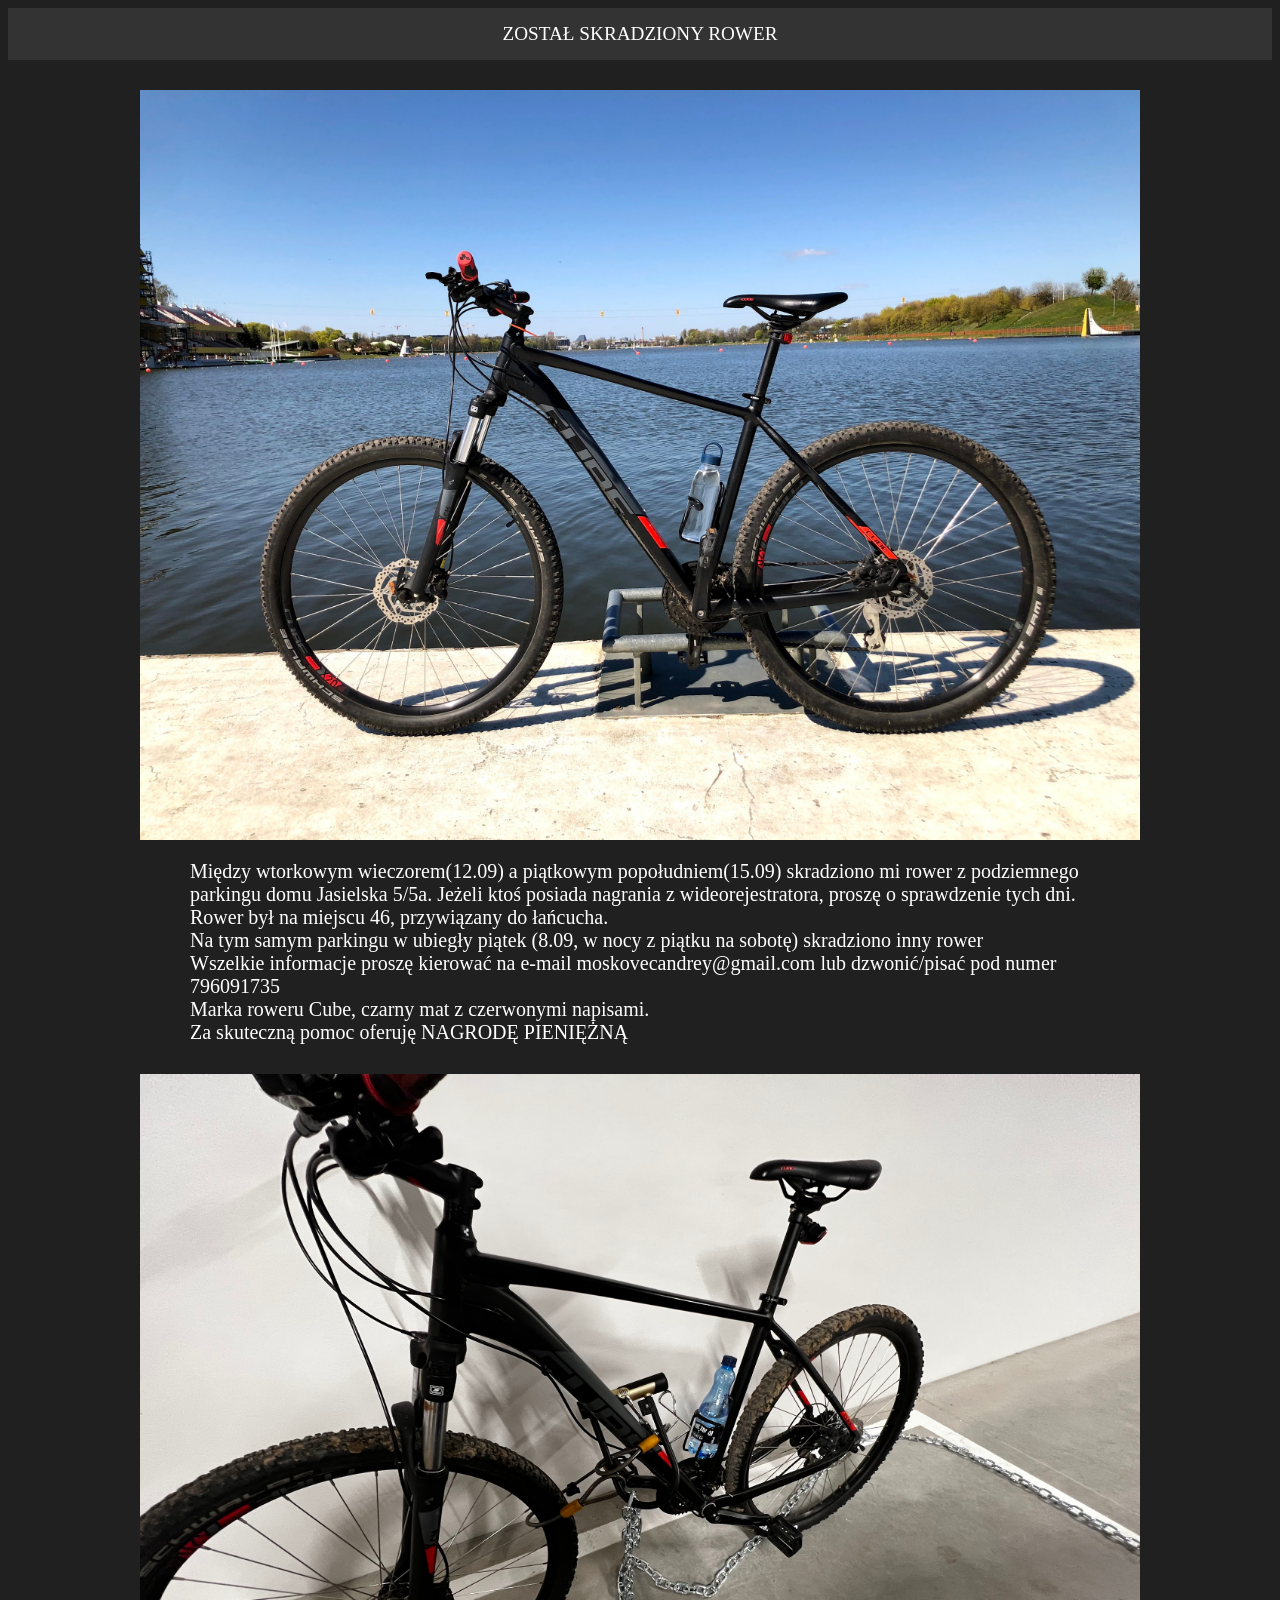
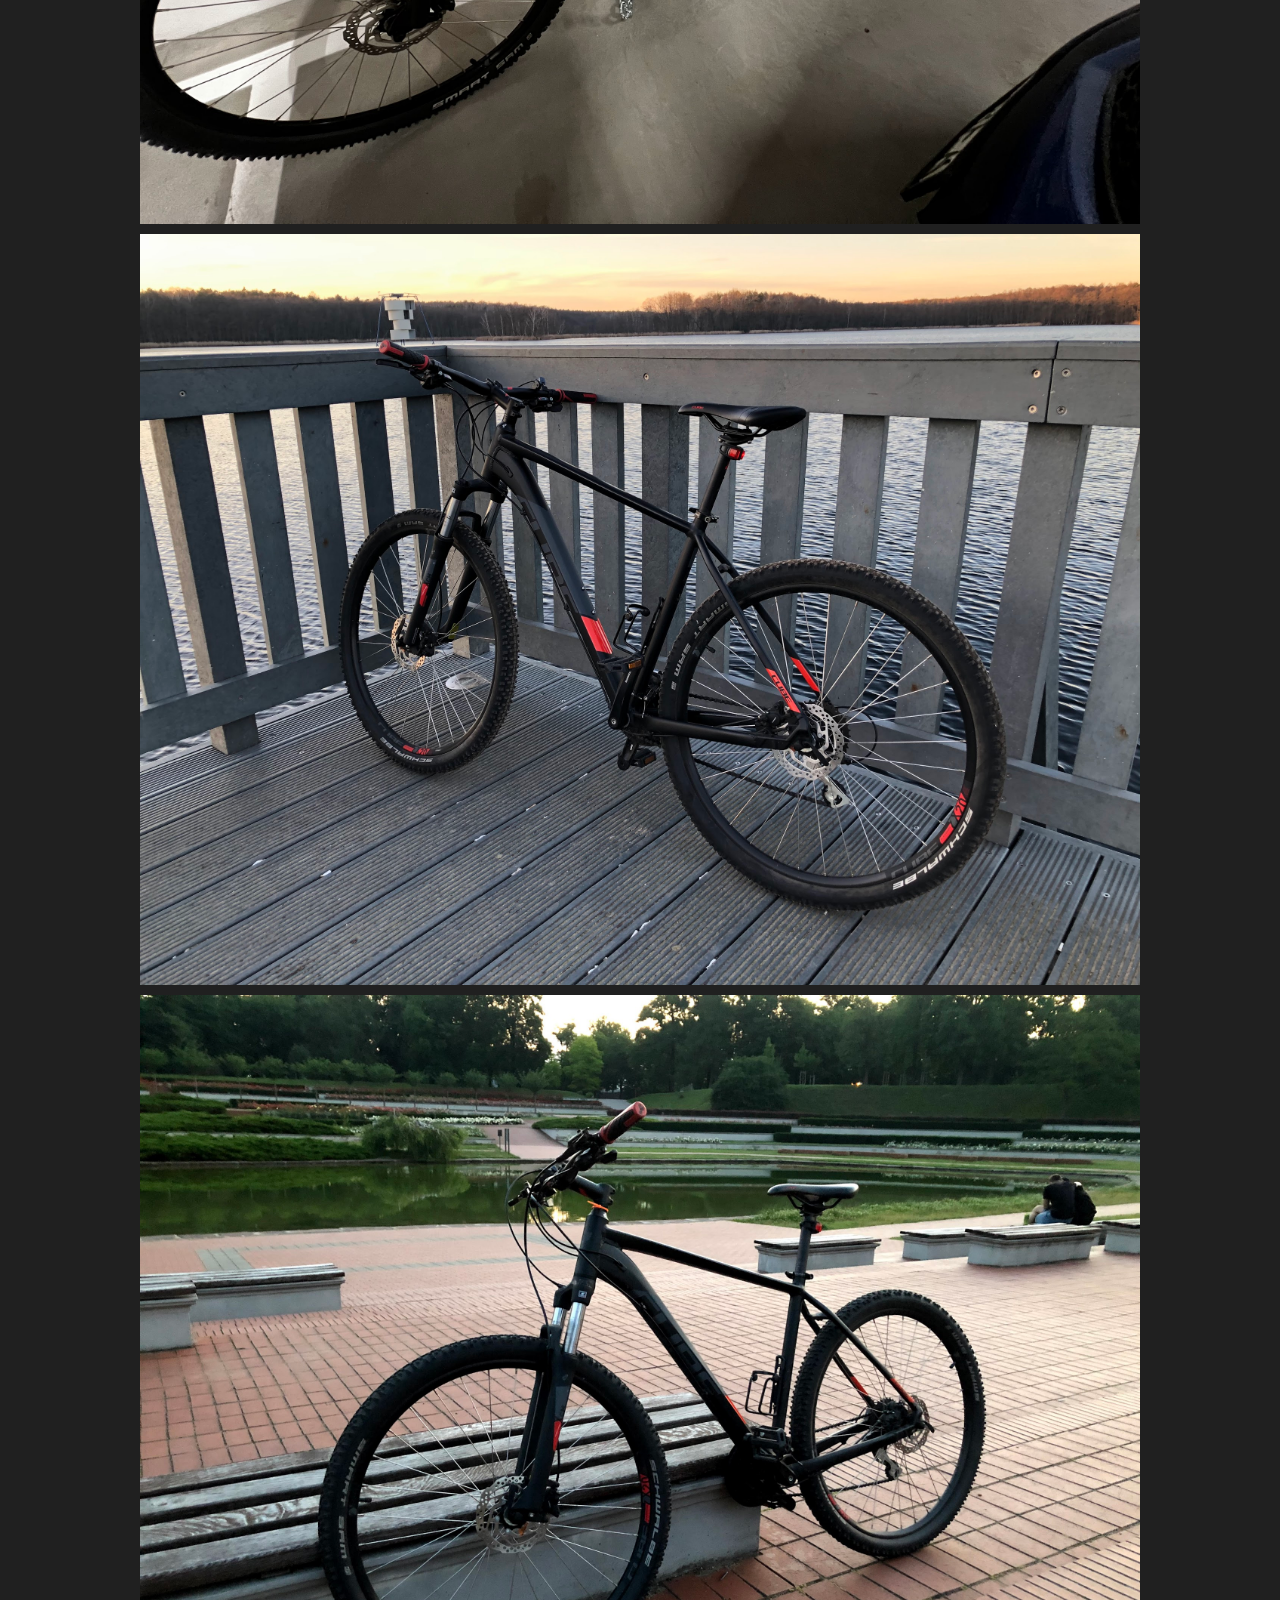
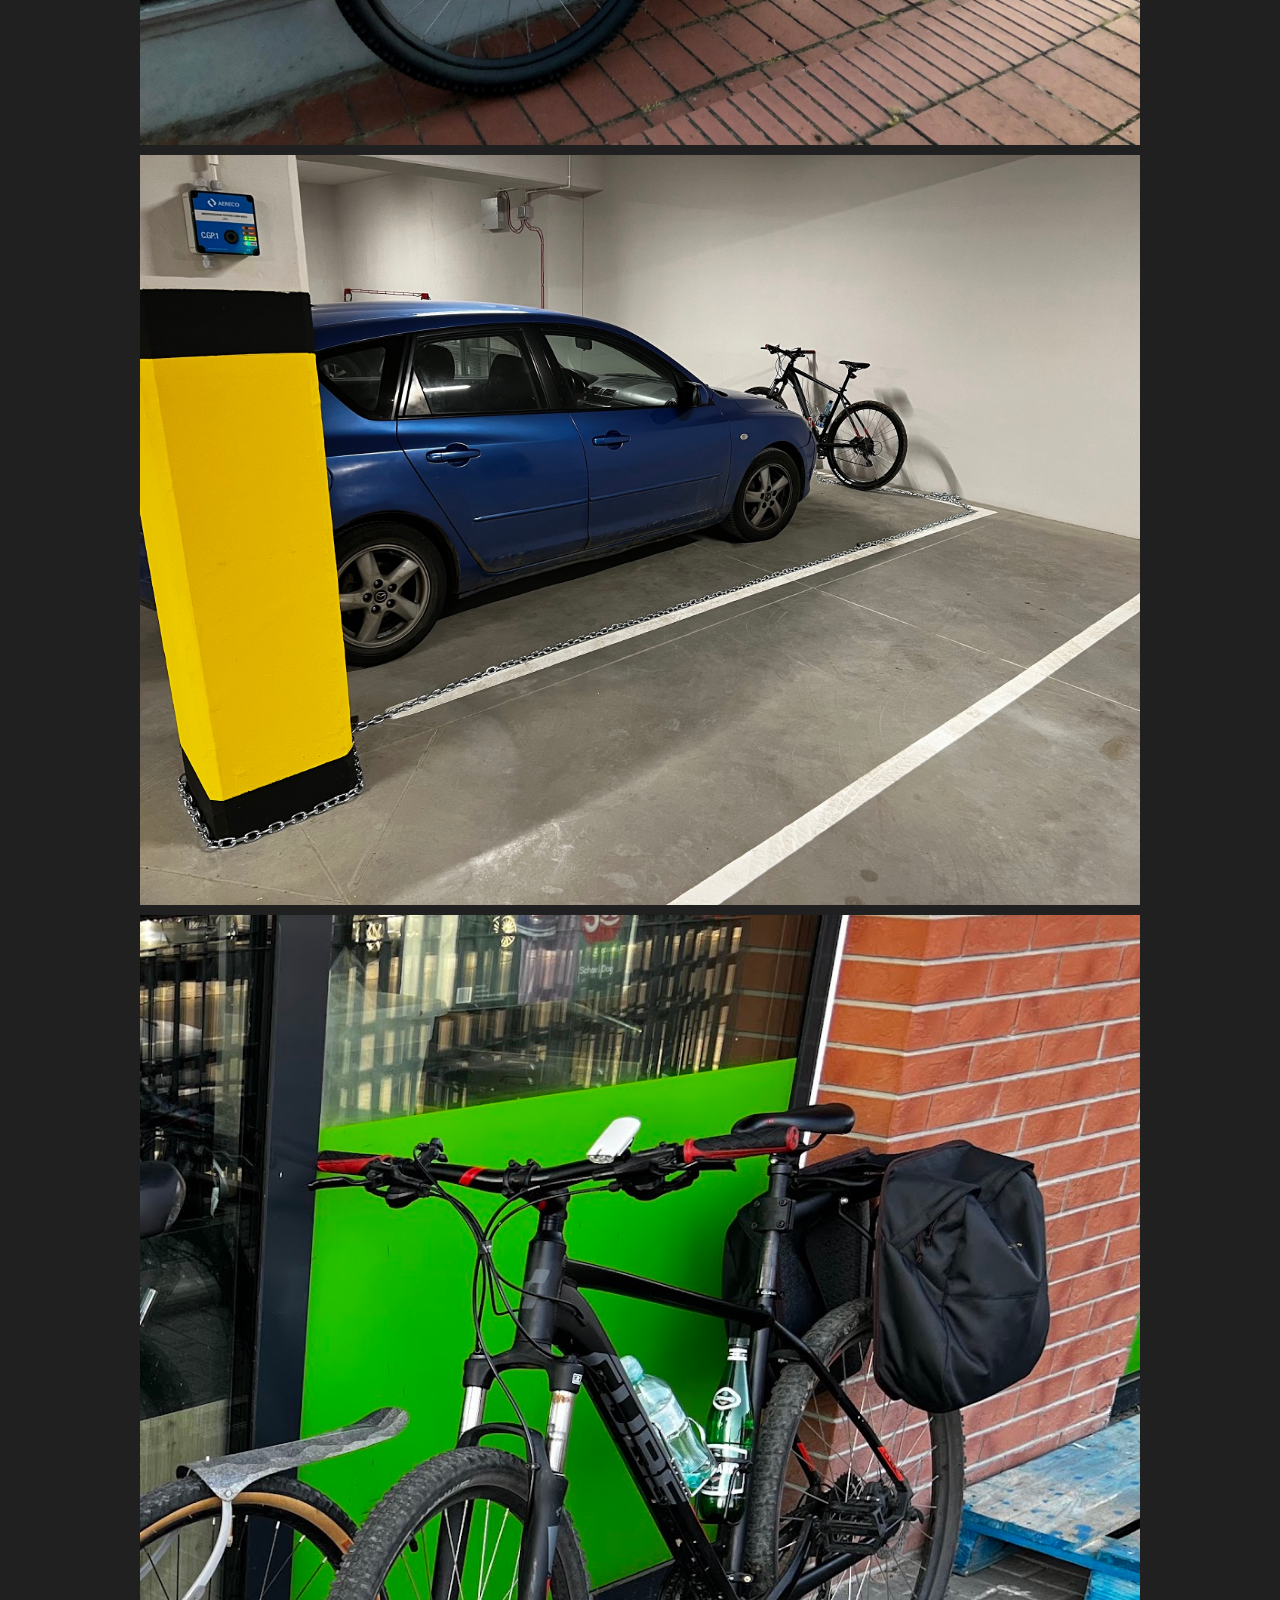
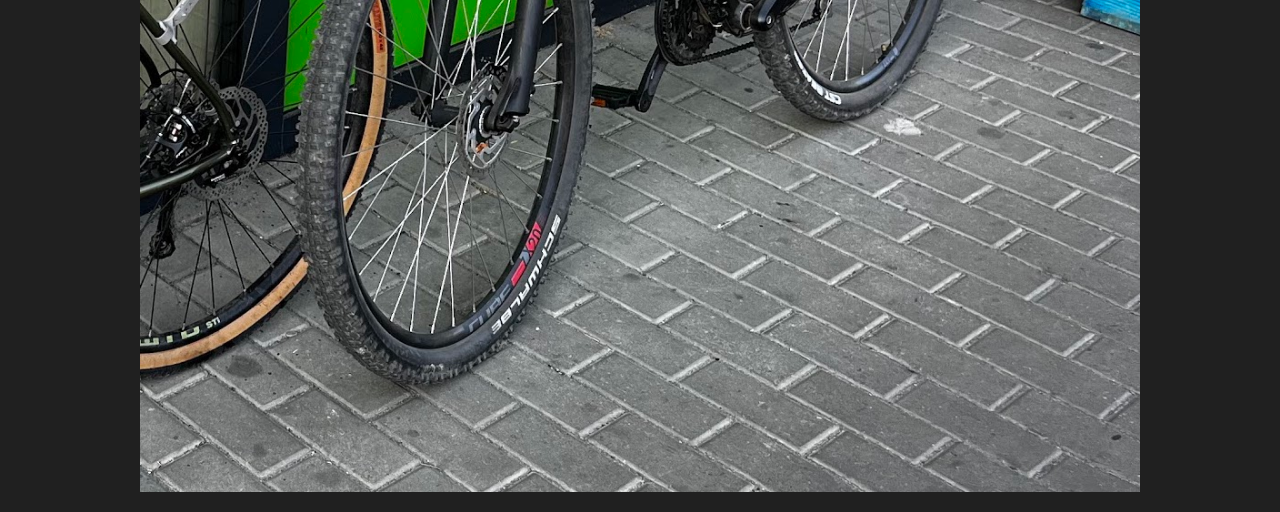
<file: index.html>
<!DOCTYPE html>
<html lang="pl">
<head>
  <meta charset='utf-8'>
  <meta http-equiv='X-UA-Compatible' content='IE=edge'>
  <title>Page Title</title>
  <meta name='viewport' content='width=device-width, initial-scale=1'>
  <link rel='stylesheet' type='text/css' media='screen' href='main.css'>
  <!-- Google tag (gtag.js) -->
  <script async src="https://www.googletagmanager.com/gtag/js?id=G-0F1CR68QXP"></script>
  <script>
    window.dataLayer = window.dataLayer || [];
    function gtag(){dataLayer.push(arguments);}
    gtag('js', new Date());

    gtag('config', 'G-0F1CR68QXP');
  </script>
</head>
<body>
  <header class="header">
    został skradziony rower 
  </header>
  <main>
    <div class="photos">
      <img src="media/IMG_2482.jpg" alt="bike img" />
      <div class="text">
        Między wtorkowym wieczorem(12.09) a piątkowym popołudniem(15.09) skradziono mi rower z podziemnego parkingu domu Jasielska 5/5a. Jeżeli ktoś posiada nagrania z wideorejestratora, proszę o sprawdzenie tych dni. Rower był na miejscu 46, przywiązany do łańcucha.
        <br>
        Na tym samym parkingu w ubiegły piątek (8.09, w nocy z piątku na sobotę) skradziono inny rower
        <br>
        Wszelkie informacje proszę kierować na e-mail <a type="e-mail">moskovecandrey@gmail.com</a> lub dzwonić/pisać pod numer 796091735
        <br>
        Marka roweru Cube, czarny mat z czerwonymi napisami.
        <br>
        Za skuteczną pomoc oferuję NAGRODĘ PIENIĘŻNĄ
      </div>
      <img src="media/IMG_4633.jpg" alt="bike img" />
      <img src="media/IMG_0682.jpg" alt="bike img" />
      <img src="media/IMG_3678.jpg" alt="bike img" />
      <img src="media/IMG_4632.jpg" alt="bike img" />
      <img src="media/IMG_6645.jpg" alt="bike img" />
    </div>
  </main>
  
</body>
</html>
</file>
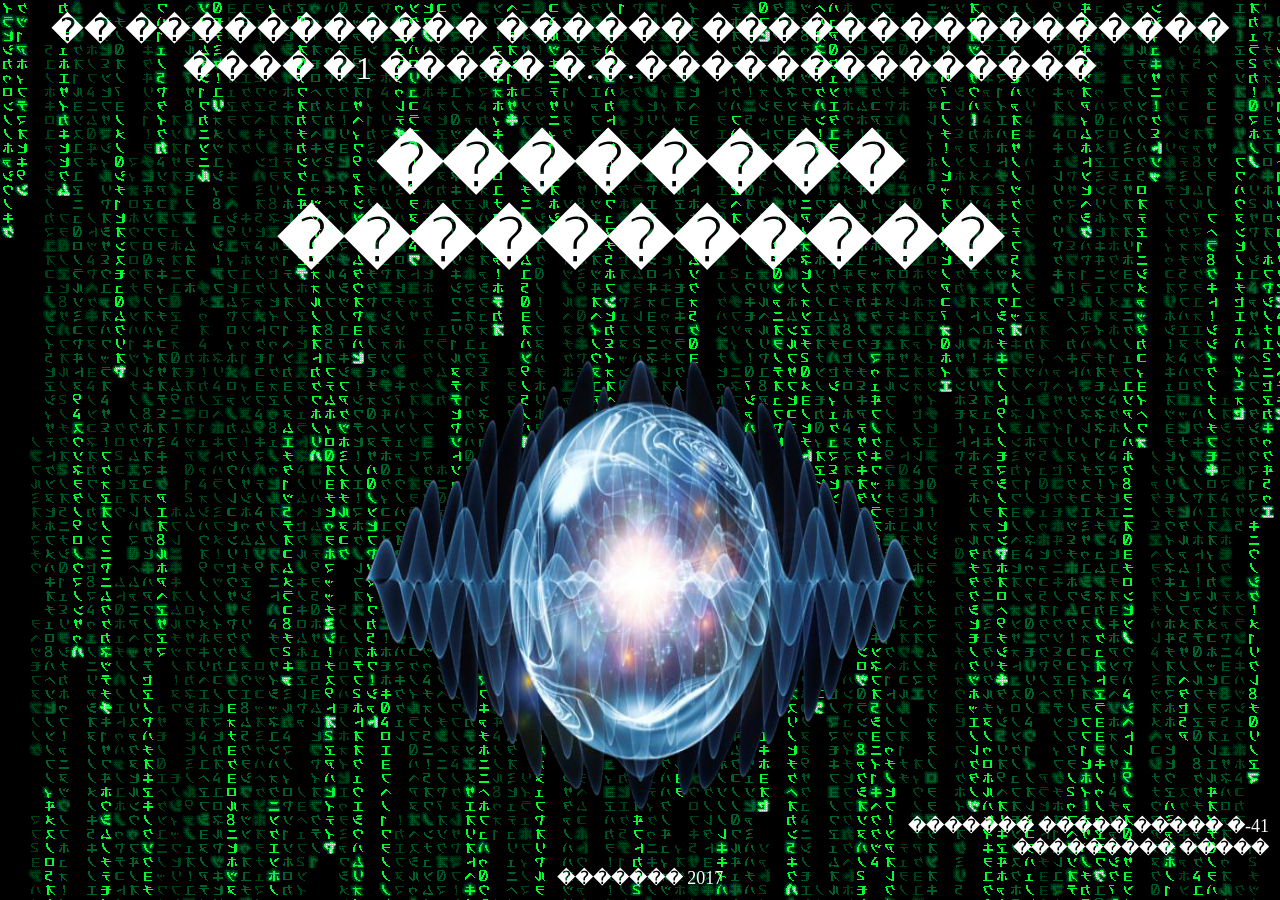
<file: MOS/index.html>
<html>
<body background=back.gif>
<table width=100%      height=100%>
<tr>
<td align=center valign=top>
<font color=white size=6>
�� ����������� ������ ���������������� ���� �1 ����� �.�.��������������
<br>
<font color=white size=6>
<h1> �������� ����������� </h1>
<a href=1.html>
<img width=50% height=65%  src=1.png> </a>
<br>
<font color=white size=5>

</td>
</tr>
<tr>
<td align=right valign=bottom>
<font color=white size=4>
������� ����� ����� �-41 <br> ��������� �����

</td>
</tr>
<tr>
<td align=center valign=bottom>
<font color=white size=4>
������� 2017

</td>
</tr>
</table>
</body>
</html>
</file>
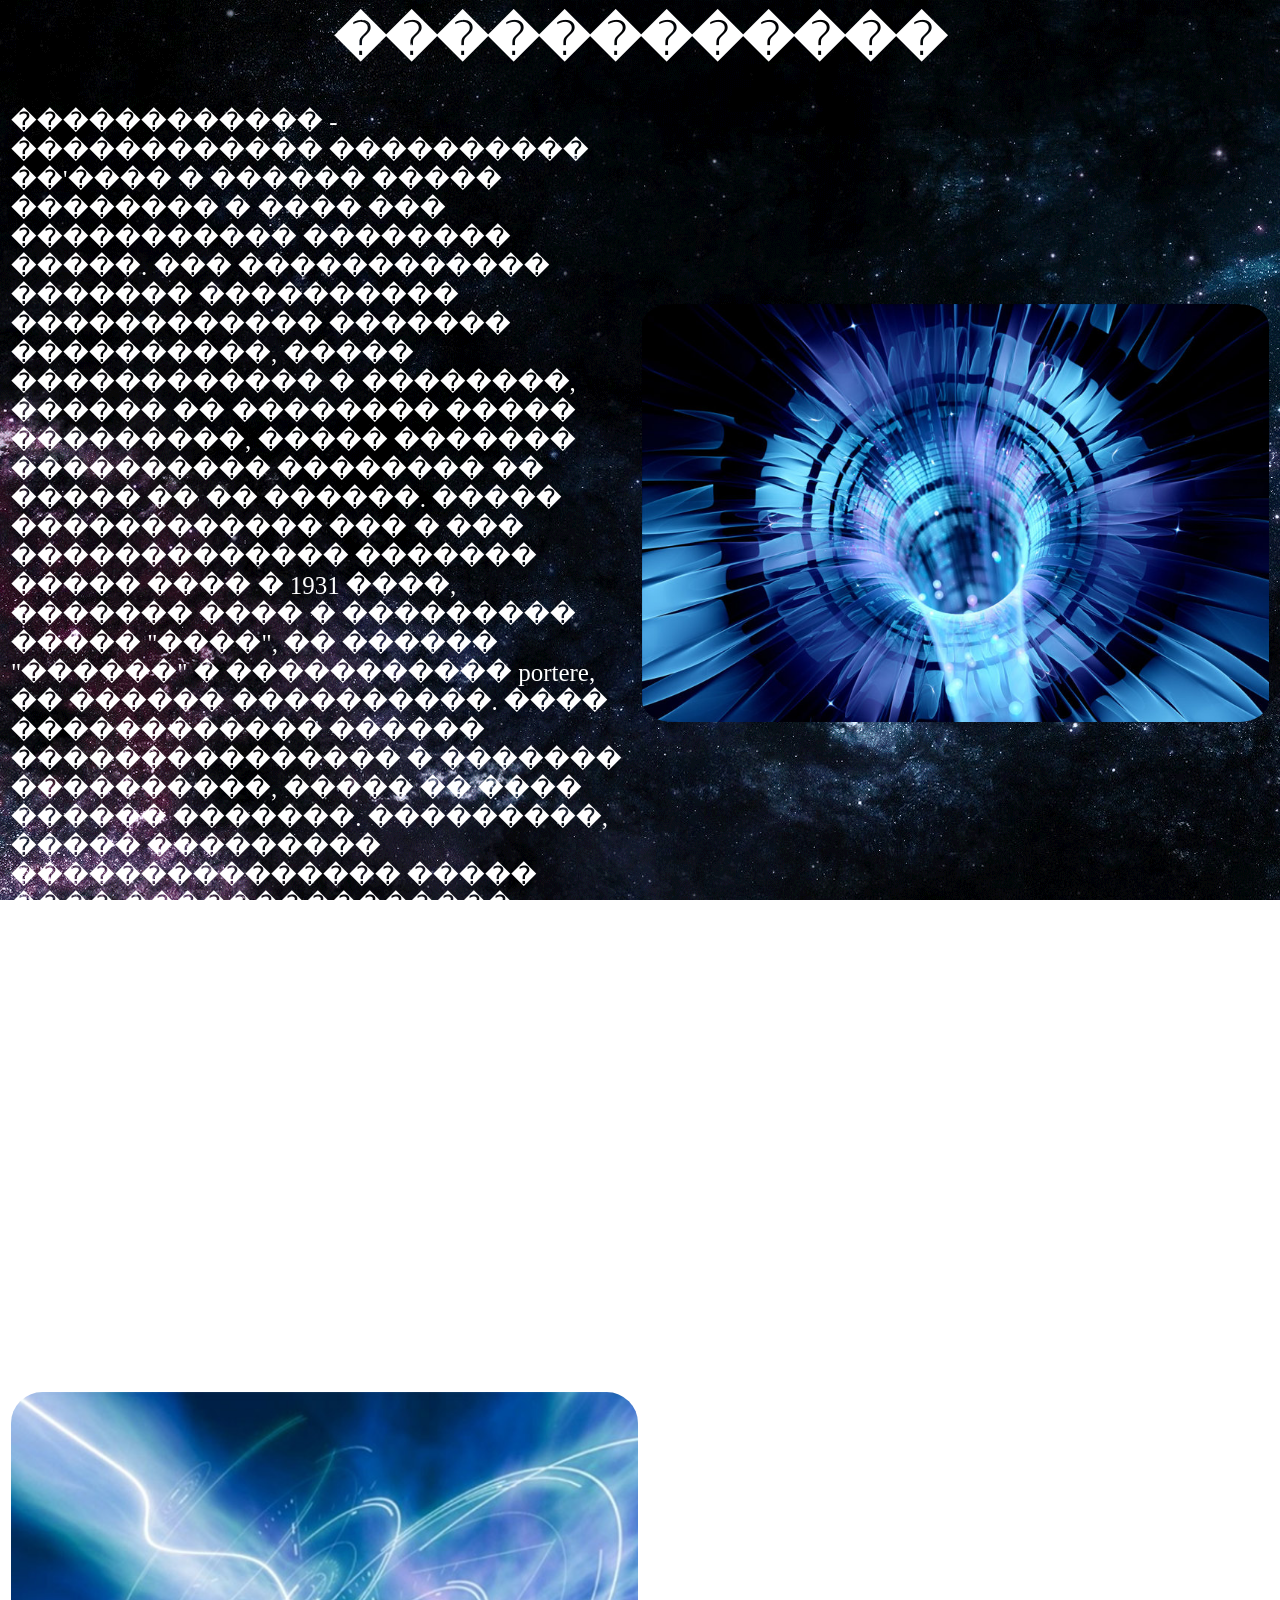
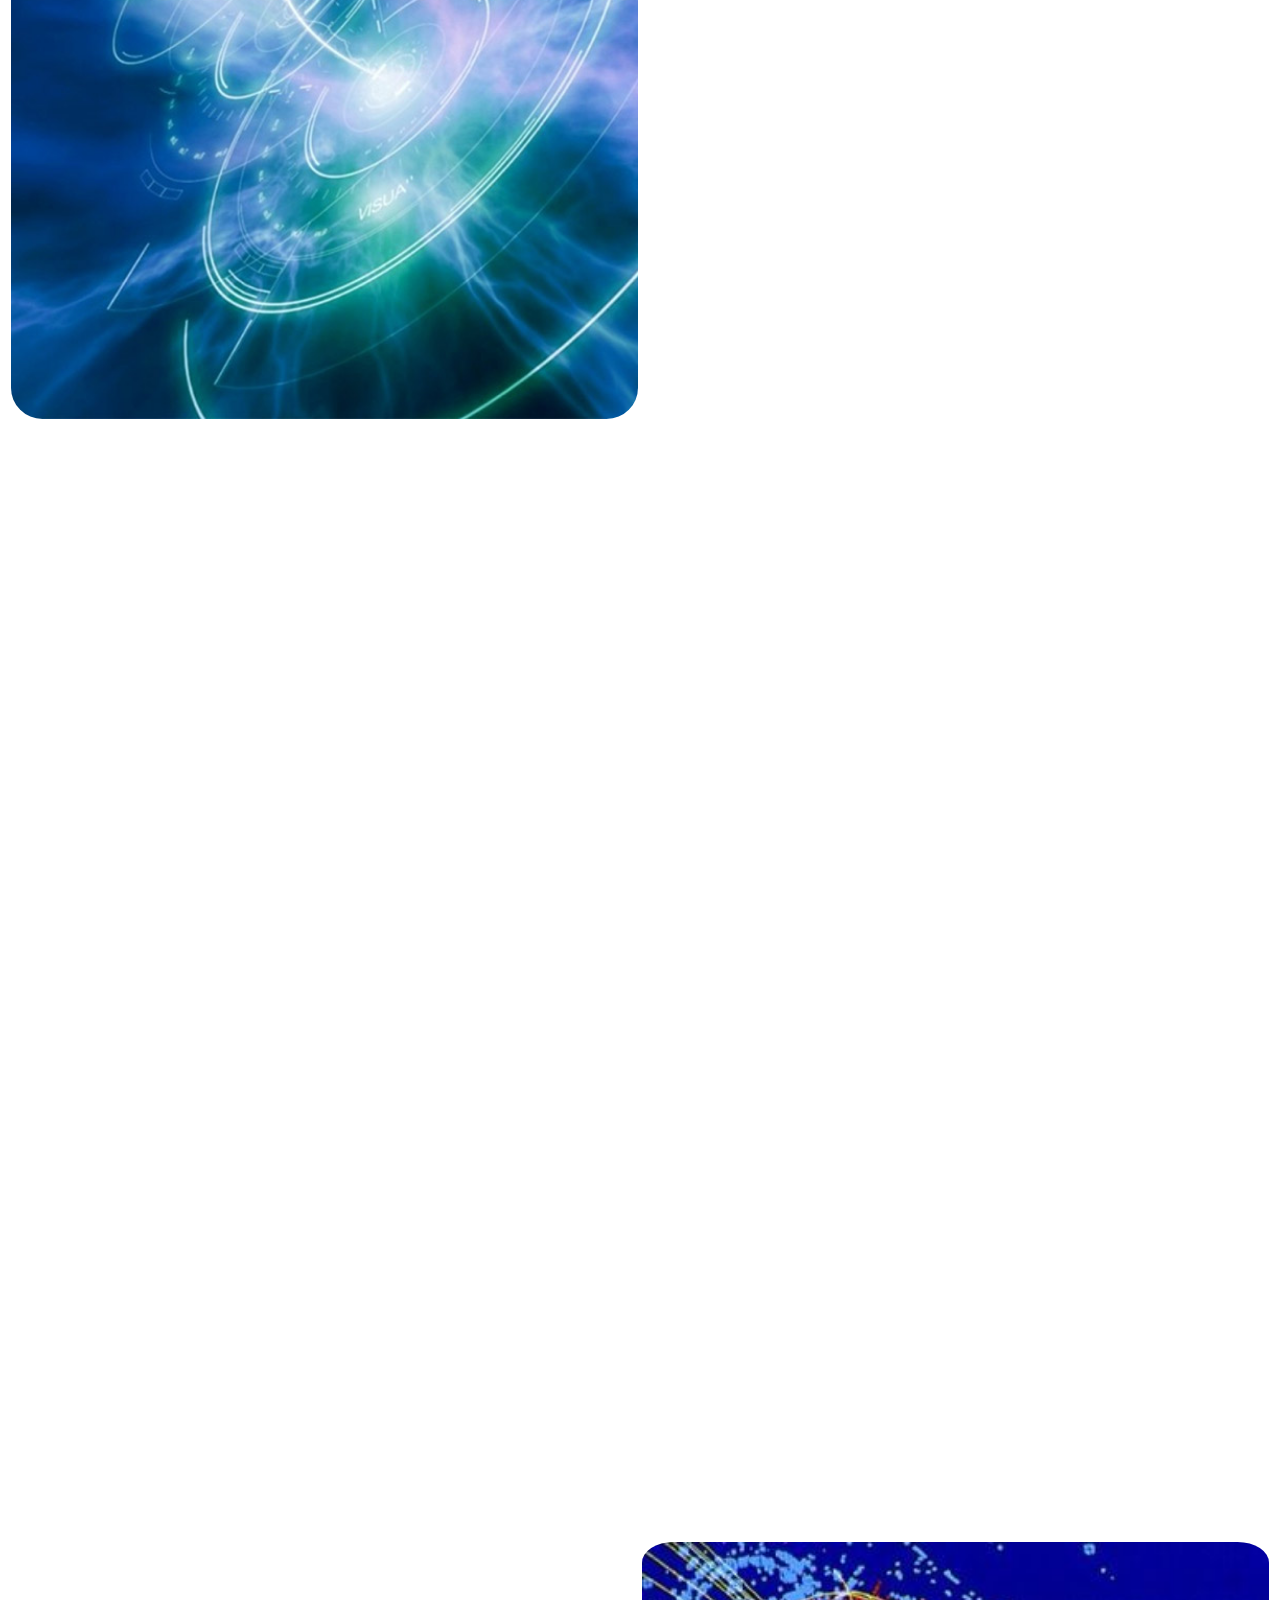
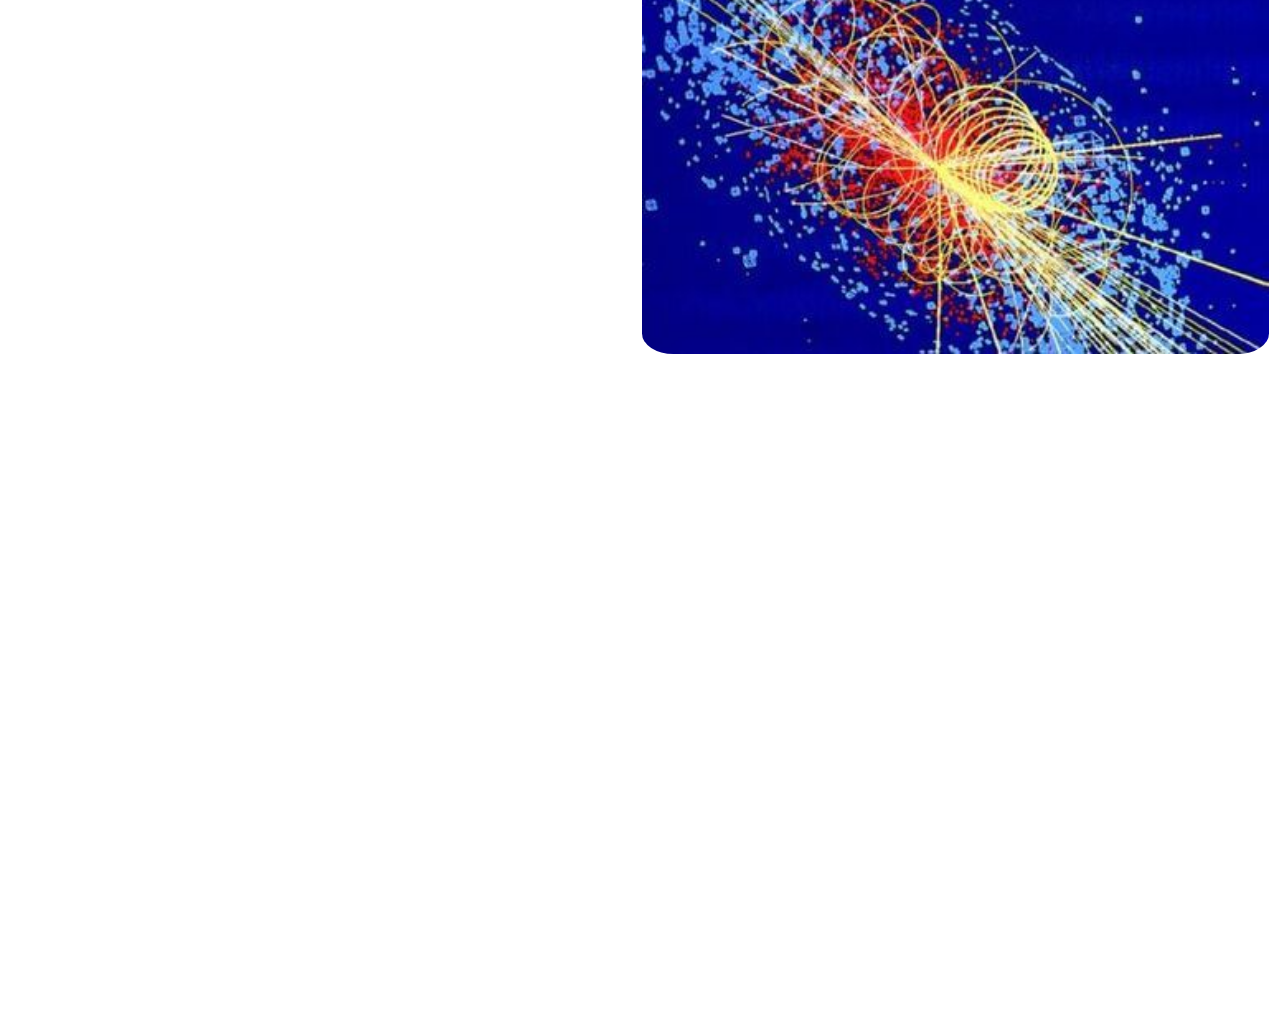
<file: MOS/11.html>
<html>
<head>
<link rel="stylesheet" type="text/css" href="style.css" />
</head>
<body background = back4.gif>
<table style="width:100%">
  <tr>
    <td colspan="2" align="center"> <h1> ������������ </h1> </td>
  </tr>
  <tr>
    <td width = 50%>������������ - ������������ ���������� ��'���� � ������ ����� �������� � ���� ��� ����������� �������� �����.

��� ������������ ������� ���������� ������������ ������� ����������, ����� ������������ � ��������, ������ �� �������� ����� ���������, ����� ������� ���������� �������� �� ����� �� �� ������.

����� ������������ ��� � ��� ������������� ������� ����� ���� � 1931 ����, ������� ���� � ��������� ����� "����", �� ������ "������" � ����������� portere, �� ������ ����������. ���� ������������ ������ ��������������� � ������� ����������, ����� �� ���� ������ �������. ���������, ����� ��������� ��������������� ����� ����-���������������.</td>
    <td width = 50%> <img width = 100% src = tele1.jpg /> </td>
  </tr>
  <tr>
    <td width = 50%> <img width = 100% src = tele2.jpg /> </td>
    <td> ĳ����� ������������ � ����������� ����� ����, ������������ ���������� ��'���� � ������ ����� �������� � ���� ��� ����������� �������� �����. ĳ����� ������������ ����� �������� ���, �� ������-��� ������������� ����� �����, �� ���� ������ � ������ ���������. ���� ��'��� ���� ������ ������������ � ������ ���� � ����, ���� �� �� ������� ��������� ������� �� ����. ���� ��������� - �������� ���������� ������� 1, ������� ������������ ����������� ��'���� ������ ��������� �� ��� ������� - � ��������� ���������. ³����, ������� �� ����-��� ������ ������� ������� ����, ���� �� �������� ���� � � ������ ������ �������. ������� ���� ��'����, �� ������� ������� ������� �� ������ �������� �� ������ �������, ���� ������ �'��������� ����� � ��������� ������, � ����������� ����. ������� � ����� ������� ��'��� ���� � ������ ���� � �'������ � ������, �� ������� � �������� ������ �� ����, ��� ������ ����� ������� �������������. �������� ������������ ������ � ��� ����� ������� ����, �� �������� ���� ������� � ����-��� ����� ������� � ��� ����-��� ������. ���� ������� � ����-�������� �� ����-��� ����� ������� ������� ���� �� ������� ����� ���������� ��. �������, �� �� ������� � �������� ������������ (���. �������), ���� ������ ����� ����, �� ���� � ��������������� �������� �� �� ������� � ������ ����� ���������� � ������� ��������. </td>
  </tr>
  <tr>
    <td>
      �������� ���������� ���������� ���������� ����������� �������� �������� ���������, � ����� ��������� ������ ����������� �� ������������ ����� ��������� ��������� ������, ���� ������� ����� �������� ������������.

���� �������� ������������ ������ � ��������� �������� ���������� ����� �������� ���� ������ ���������� ���������� ����������� ��� ���������� ��������� ������ � ������� ����� �� � ��������� �������� ���������� ��� ���������� ����������. ��� ����� � ������������ ������� ���������� �� ���������� ����� ���� �������� ���� �������� ��������� ��'���� �������� 1 �� 2, ���� ���� ����������� �� , �� �������� �� ��������� ��'��� 3 �� �������� ������ , ������� �������� ������� ��'���� ��������� �� ������������ ������� � ������� � ����������� ������������. ������� �� ����� ����� ��������� ������ ������ ������. ���� �������� ���������� � ������� ����� (���������, �����������), �� ������� �� ����� ����� ������� � ���� �� ������, �� � ���������� ������������� ��������� �����. ��������� ���� ��'���� 1 �� 2 ���������; ��������, ����������� ��������� ���� ��'���� 2 �� 3. ������� ��������� ������ �� ��� ��� ���� �� �� ���� �������� ����� ����������, ��� � ����� ��������� ����. ���� ���������� ����� �������� ���������� ��� ���� ��������� �������. ϳ��� ��������� ����������� ���������� ��� ���� �� ������� ����� �������� ��� ���� ��'����� 1, � ��������� ���� ���� ��'���� ��� �������� ��������� �����. </td>
    <td width = 50%> <img width = 100% src = tele3.jpg /> </td>
  </tr>
</table>
</body>
</html>
</file>
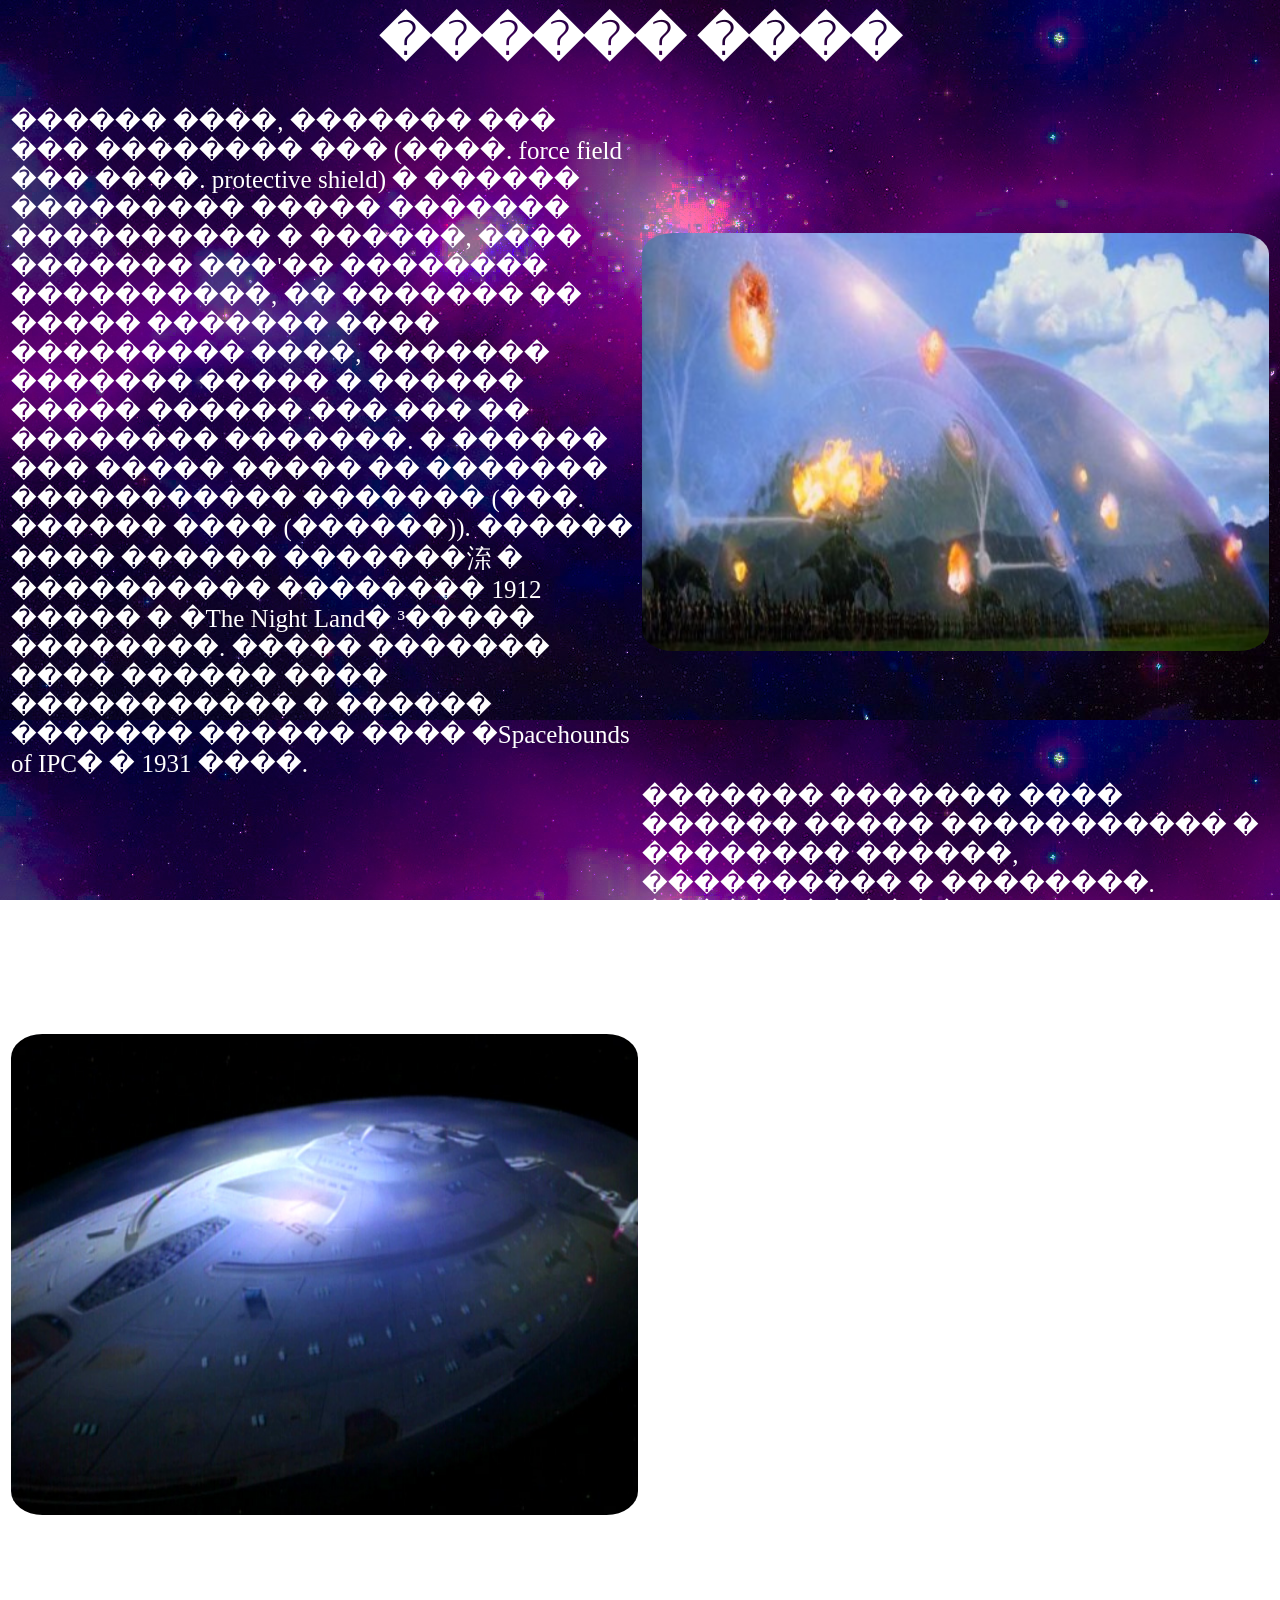
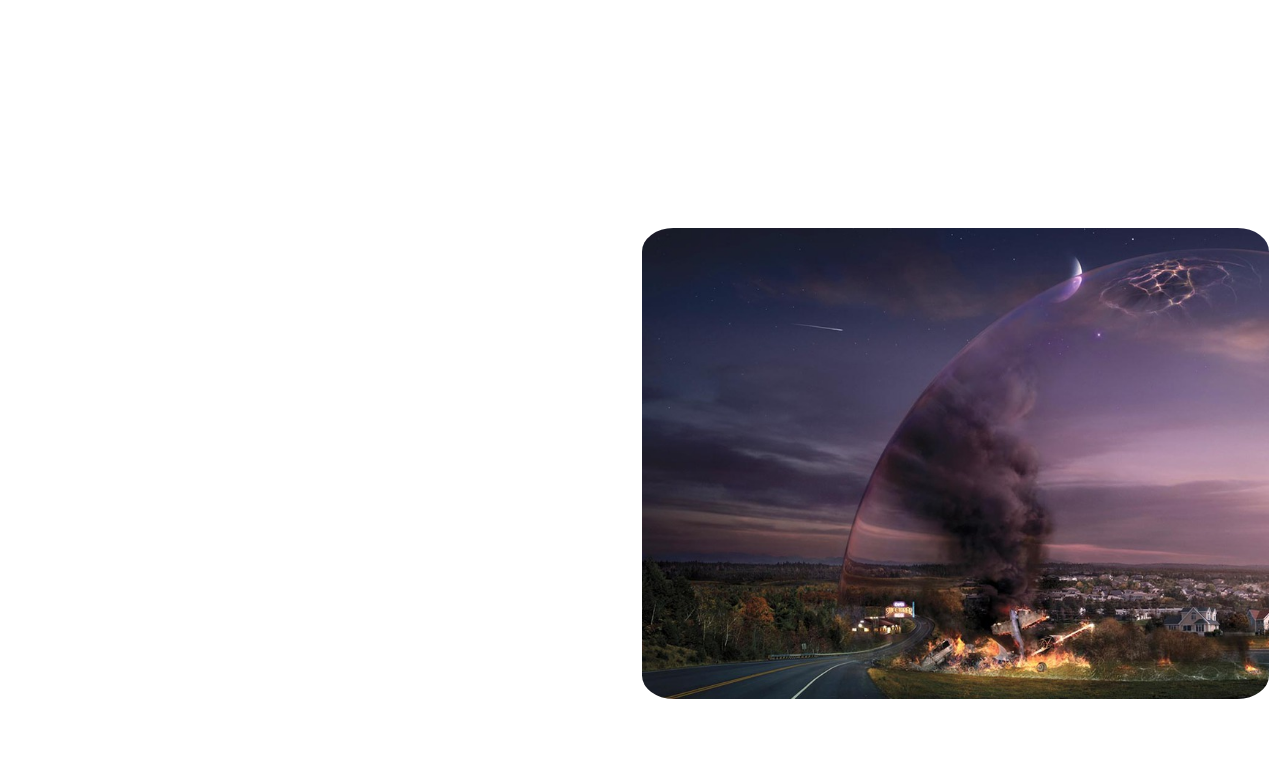
<file: MOS/22.html>
<html>
<head>
<link rel="stylesheet" type="text/css" href="style.css" />
</head>
<body background = back1.jpg>
<table style="width:100%">
  <tr>
    <td colspan="2" align="center"> <h1> ������ ���� </h1> </td>
  </tr>
  <tr>
    <td width = 50%>������ ����, ������� ��� ��� �������� ��� (����. force field ��� ����. protective shield) � ������ ��������� ����� ������� ���������� � ������, ���� ������� ���'�� �������� ����������, �� ������� �� ����� ������� ���� ��������� ����, ������� ������� ����� � ������ ����� ������ ��� ��� �� �������� �������. � ������ ��� ����� ����� �� ������� ����������� ������� (���. ������ ���� (������)).

������ ���� ������ �������㳿 � ���������� �������� 1912 ����� � �The Night Land� ³����� ��������. ����� ������� ���� ������ ���� ����������� � ������ ������� ������ ���� �Spacehounds of IPC� � 1931 ����.</td>
    <td width = 50%> <img width = 100% src = pole1.jpg /> </td>
  </tr>
  <tr>
    <td width = 50%> <img width = 100% src = pole2.jpg /> </td>
    <td> ������� ������� ���� ������ ����� ����������� � �������� ������, ���������� � ��������. �������� ���� ������������ � �������� ��'��� �� ����������� ��������� ������ �� �������� ����. ������ ����� � ������������ �������� ���� ��� ��������� ������ � ����������, �� ������� ���������� � �������� (���������, � ������). ������ ���� ����� ��������� ��������� ��������� � �� �� �� ����� �� ���; � ��� �� ��� ���� ��'���� ������ ����� ��������� � ����� �������. �������� ����� ������������ � ��������� ����� ������ �������, ��������� ���������� ������ ��� ������ �����. ���� ���� ������� ���'����, ���� ������ ���� � ����� ����, ����� ������������ ������� (� ���� � �������) ����� �� ��������, �������� ���� ����.

��������� ����������� �������� ���� � ����������� �����, �� ����� ��'���, ��� ��������, ��� ������ ����. </td>
  </tr>
  <tr>
    <td>
      � 2015 ���� �������� Boeing ������������� �������� ���������� ������ ���� �� ��������� ��������������� ����, ��� ������� ��� ������� ��'���� �� 䳿 ��������� ����� ������ ��������� ������. ������� �������� ������ ���� �������� ���� �� �� �������� � ��������� ��������� ������� �� ����� ���� ��������������� ����, �� ������ ������ (������� ������). ���������� ������ ������� � ������ �����. ������������ ������ ������� ������� ��������� ���������� Boeing ������ ҳ�������. </td>
    <td width = 50%> <img width = 100% src = pole3.jpg /> </td>
  </tr>
</table>
</body>
</html>
</file>
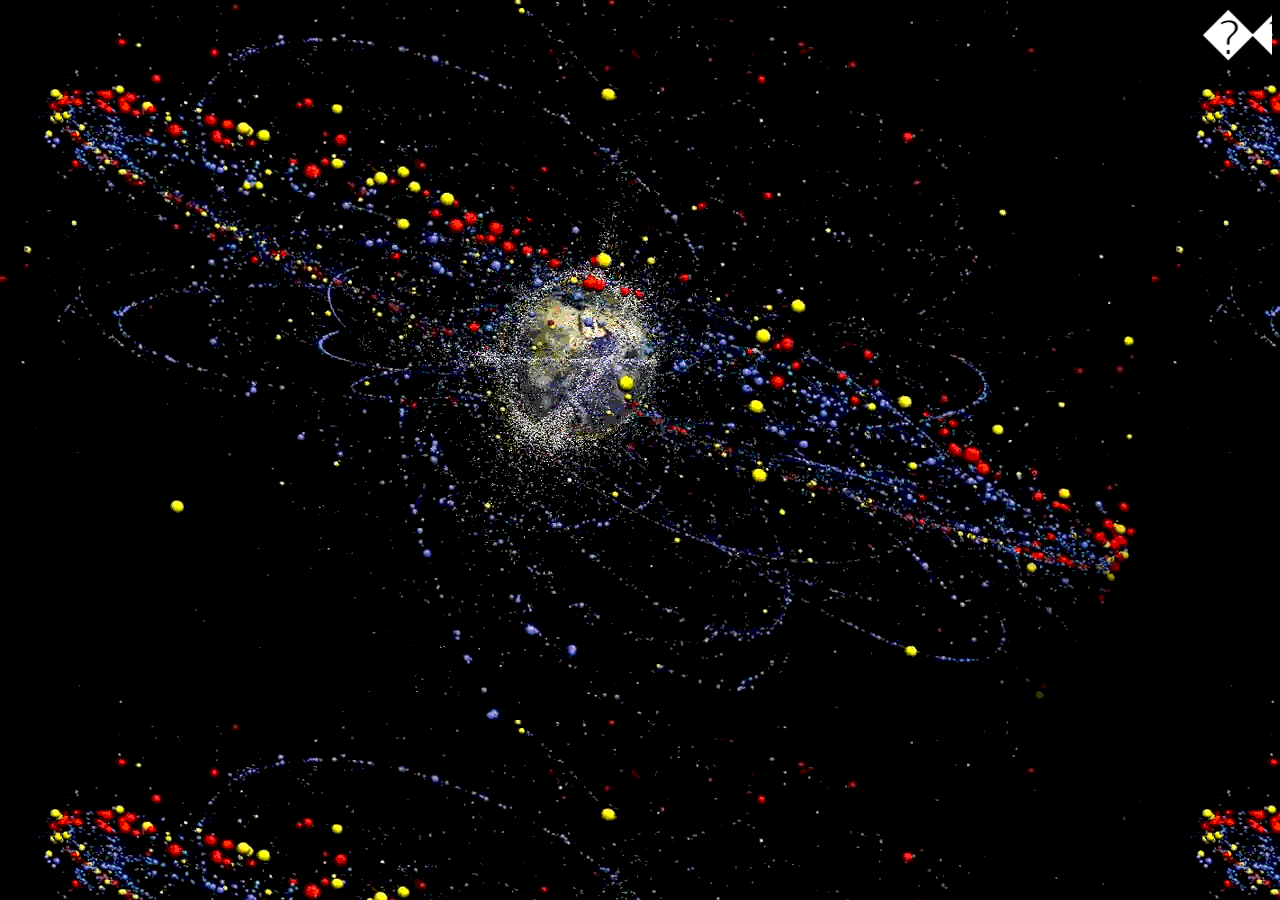
<file: MOS/3.html>
<html>
<body   background = "back2.gif">


     <marquee height=85% width=100% behavior=scroll direction=left>
    <font color=white size=10>
      <b>������ �������㳿

      </b>
     </font>     </marquee>

</body>
</html>
</file>
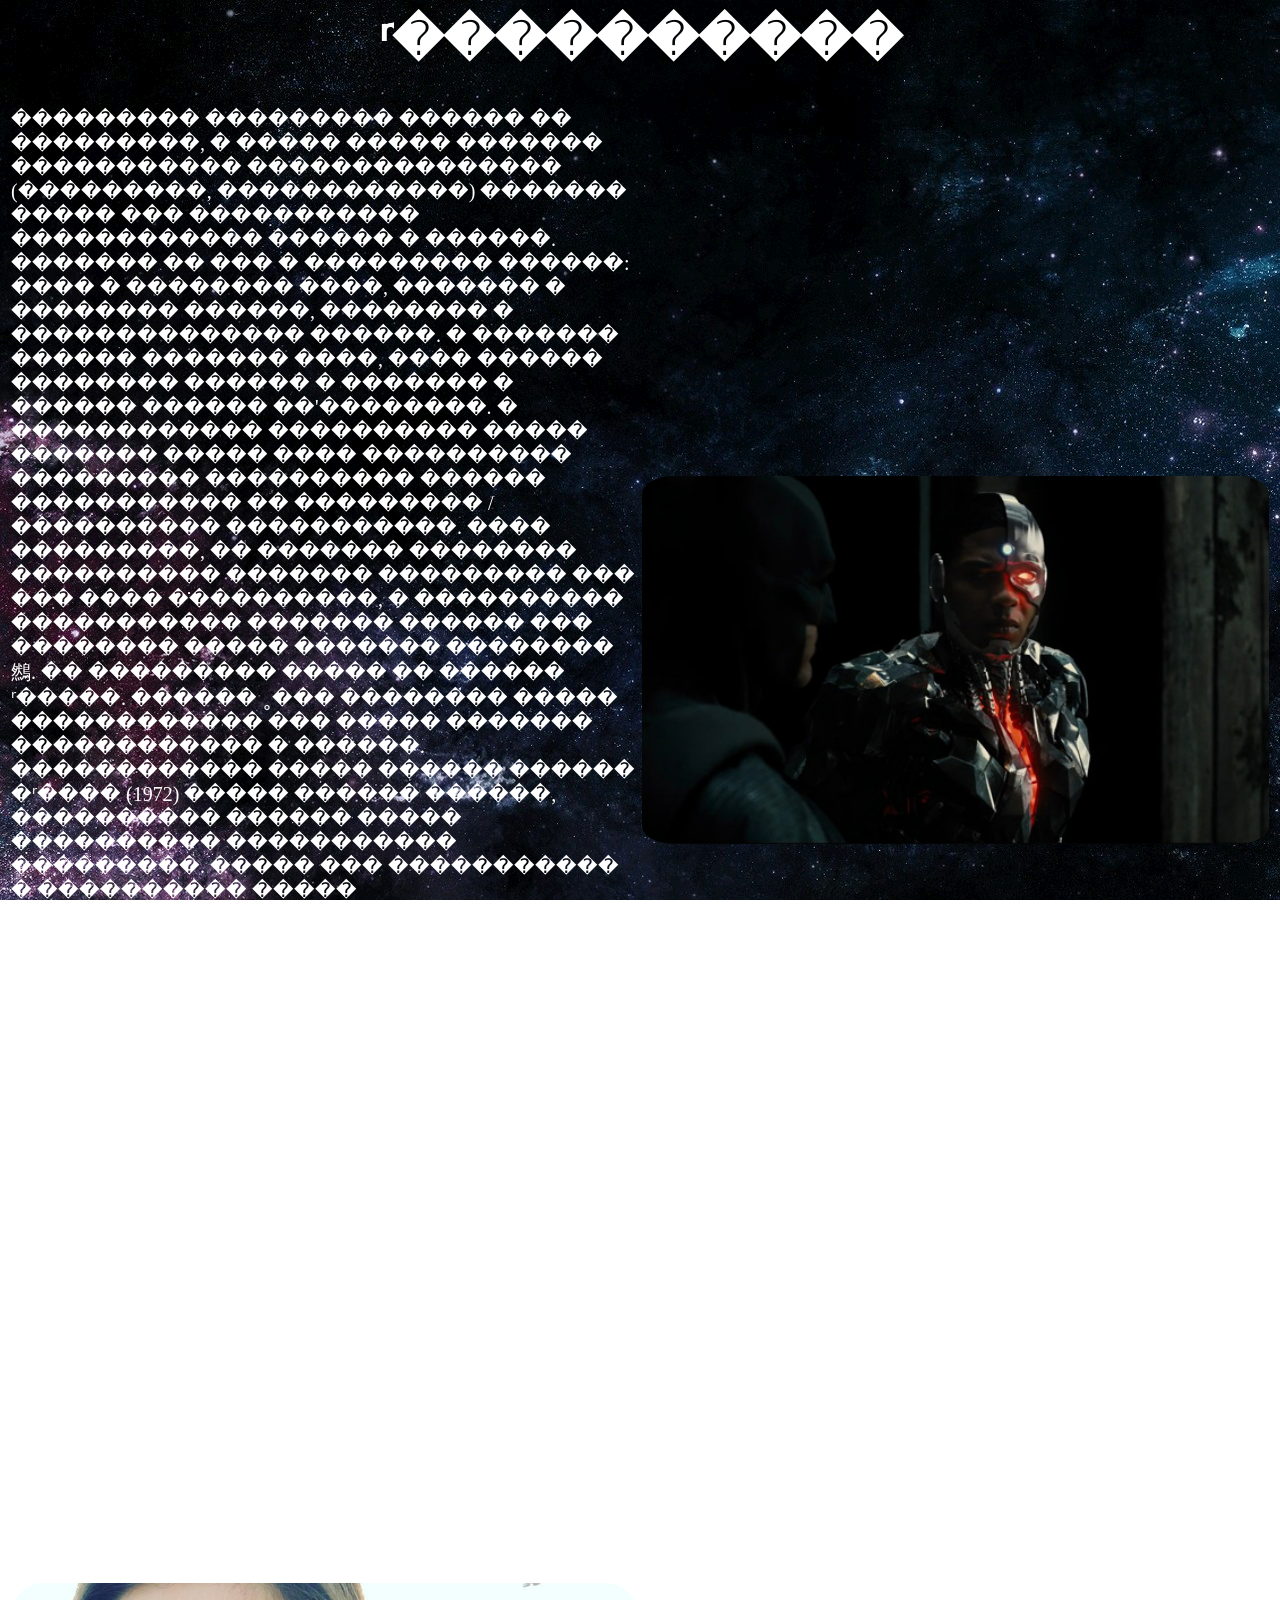
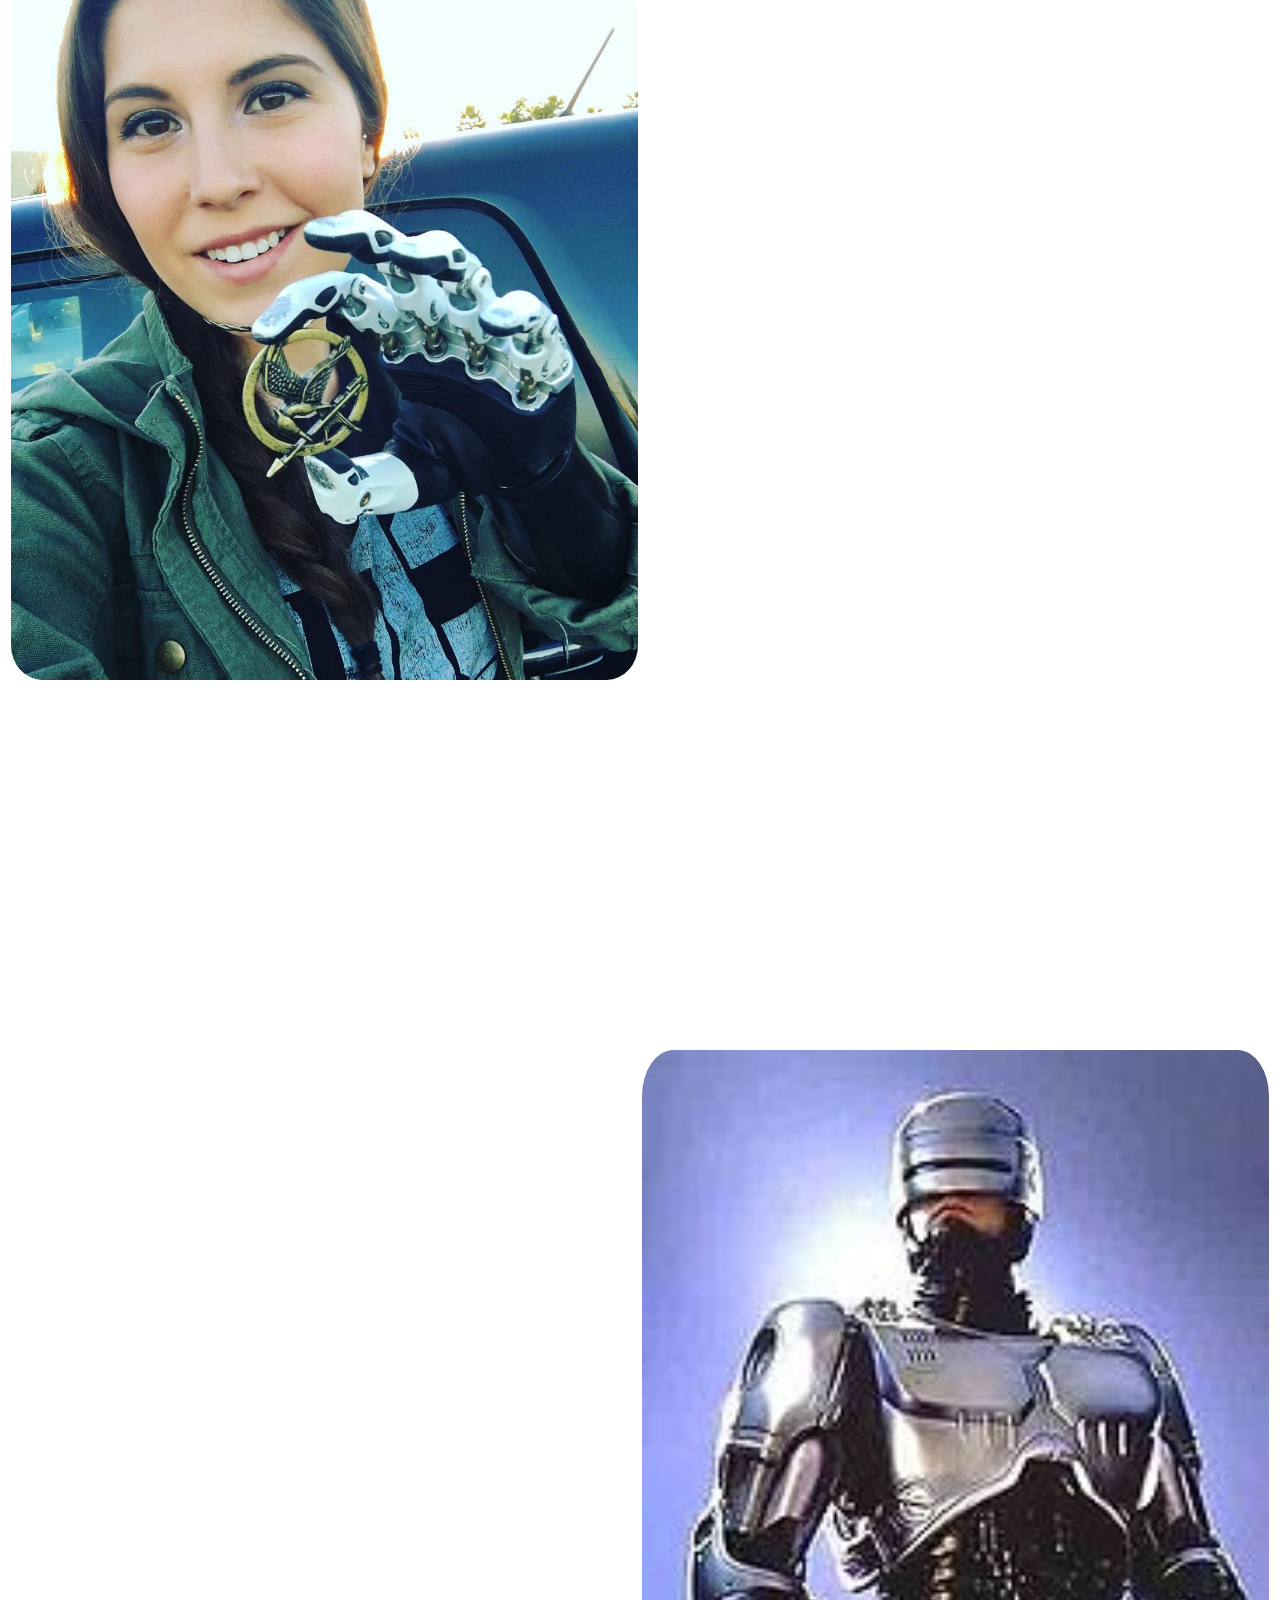
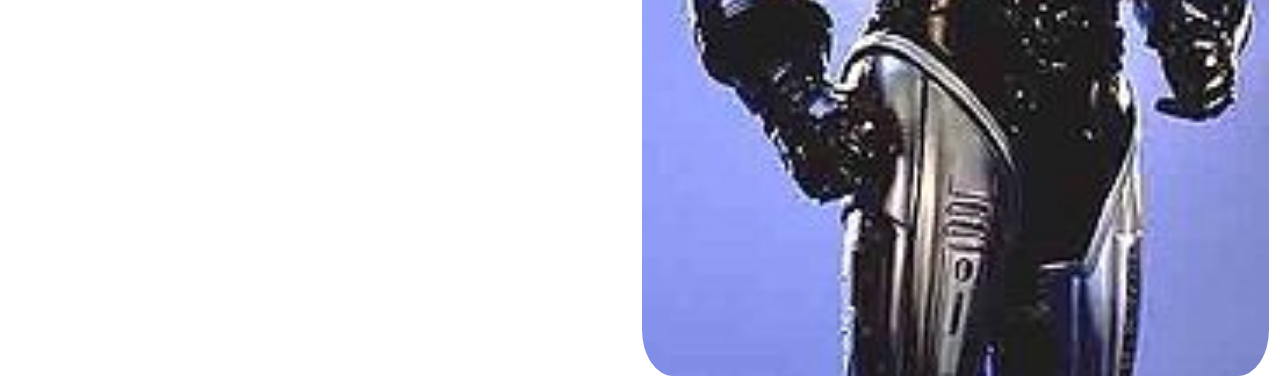
<file: MOS/33.html>
<html>
<head>
<link rel="stylesheet" type="text/css" href="style.css" />
</head>
<body background = back4.gif>
<table style="width:100%">
  <tr>
    <td colspan="2" align="center"> <h1> ʳ���������� </h1> </td>
  </tr>
  <tr>
    <td class = "lool" width = 50%>
      ��������� ��������� ������ �� ���������, � ����� ����� ������� ����������� ��������������� (���������, ������������) ������� ����� ��� ����������� ������������ ������ � ������. ������� �� ��� � ��������� ������: ���� � �������� ����, ������� � �������� ������, �������� � �������������� ������. � ������� ������ ������� ����, ���� ������ �������� ������ � ������� � ������ ������ ��'��������.

      � ������������ ���������� ����� ������� ����� ���� ���������� ��������� ���������� ������ ����������� �� ��������� / ���������� �����������. ���� ���������, �� ������� �������� ���������� ������� ��������� ��� ��� ���� ����������, � ���������� ����������� ������� ������ ��� �������� ����� ������� �������� 䳿. �� ��������� ����� �� ������ ʳ�����.

      ������ ˳��� �������� ����� ������������ ��� ����� ������� ������������ � ������.

      ������������ ����� ������ ������ �ʳ���� (1972) ����� ������ ������, ���������� ������ ����� ���������� ����������� ���������. ����� ��� ����������� � ���������� ����� �������������� ������ � 1973.

      ��������� ������ ������ ������������ ������ ������� ��������� ����������. ����������� �������� � �����, ���� �������� ���� �� ��������� ��������� ����������. ���� ���������� ������ �� ������� � �������� � ������ ������� ������� � �������. �� ���� ����� �� ���������� ������� ���������� �� ���� ������ � ������ (��� ��������� ���������� � �����).
</td>
    <td width = 50%> <img width = 100% src = kibo1.jpg /> </td>
  </tr>
  <tr>
    <td width = 50%> <img width = 100% src = kibo2.jpg /> </td>
    <td class = "lool">
      �������� �������������� ��������� ����������, �� ���������� �������� ���� ��������� � ��������� ��� ������ ������� ����� �������������� �����㳿.

����������� ������������ �� ������������� ����������� �������� ����������, �� ���������� �������� ���� ������ ��������� � �������� ��������� �����㳿.

������� � ��������� ���������� ������� � ������ (���) ������ ������������ ������� ���� ���� �� ��'� ����� ̳����, ��� �������� ���� ���� � �������� ����. �� ����� ������ ������������ ���� ������ ������������ �'��� ��������.

�������� ������� C-LEG ��������������� ��� ����� ����������� �������� ���. ������� ����� ���� ������������ ������� � ������� �����. �� ���� � ������ ����� �� ����������.

� 2008 ���� ������� �����-������������ ������ ������������ ������ ����� ����������� ������, ���� �������� ��������� ��������� ���, �������� ���������� ���������� ����. ������ �� ���������������� ����������, �������� ������������� ������ ������� ������, ���� ������� �������� ��������.

� 2009 ���� ��������� ��������� ��������� ������������ ������� ��� ���������������� ������������� ����, � ������ ����� ���� ���� ������������ ���������. ������� ��������� ���������� ������� ��������� 45 ������, ��� ���� � ��������� ���������� ������� 30 ������.

�� ����� ���������� Discovery �'���� ����� ������ ������� �������� 21 ��. ��������� ������. ���, �������, �������㳿, �� ���������� ������ ��������� ��������� � ��������� ������� �����. ����� ���'��� ���� � ��� ������ �������� ���� � �� ���� ������ ����������� ��������� ������ � ����� ������� ������� ������� ���� ��� ����. � 2009 �. ���볺�� �'������� ���������� �������� ������������ ���� ����������� ����� �� ��������� ���������, �� �������� ������ �����. ³� ���� ������ �������, �� ������ ������ ������ ����� �����.
</td>
  </tr>
  <tr>
    <td>
      �����������, �������� (����. implant) � ����� ������� ������������ ����������, ������������ ��� ��������� � �������� ���� � ���� �������� (����������� ������������� ������� ��������), ���� � �������� �������������� (��������, ��� � ����������� � �������� ��������, ���������� ��� ����). ���������� ����������������� � ��� ����������� ��� ��������� � ����� ������� � ������ �������, ������� ������������ � �������� ������ ��� ������������ ������� � ��������� ����������������� ��������. ���������� ����� ����������� ������ � ����������������� ����������, �������� ����������������� ������ Norplant (����.), ���������� ������������ �������������.
     </td>
    <td width = 50%> <img width = 100% src = kibo3.jpg /> </td>
  </tr>
</table>
</body>
</html>
</file>
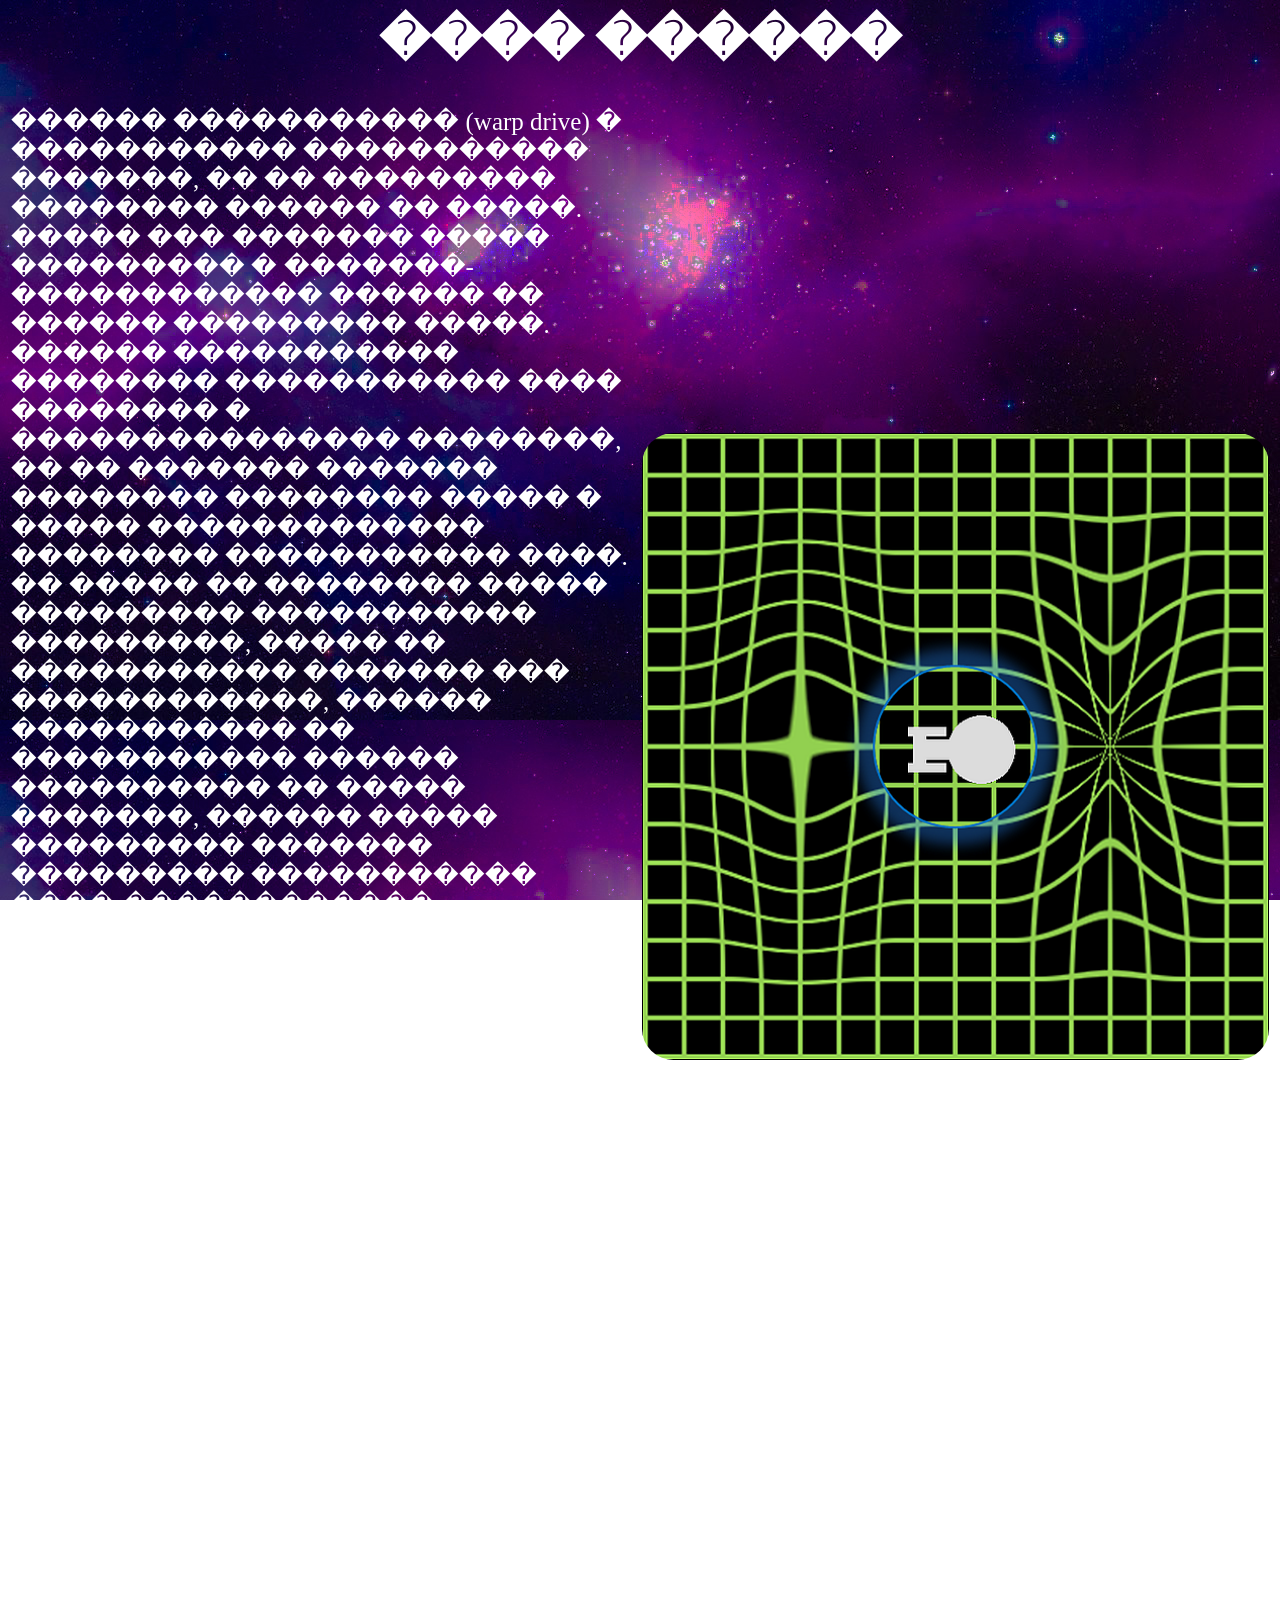
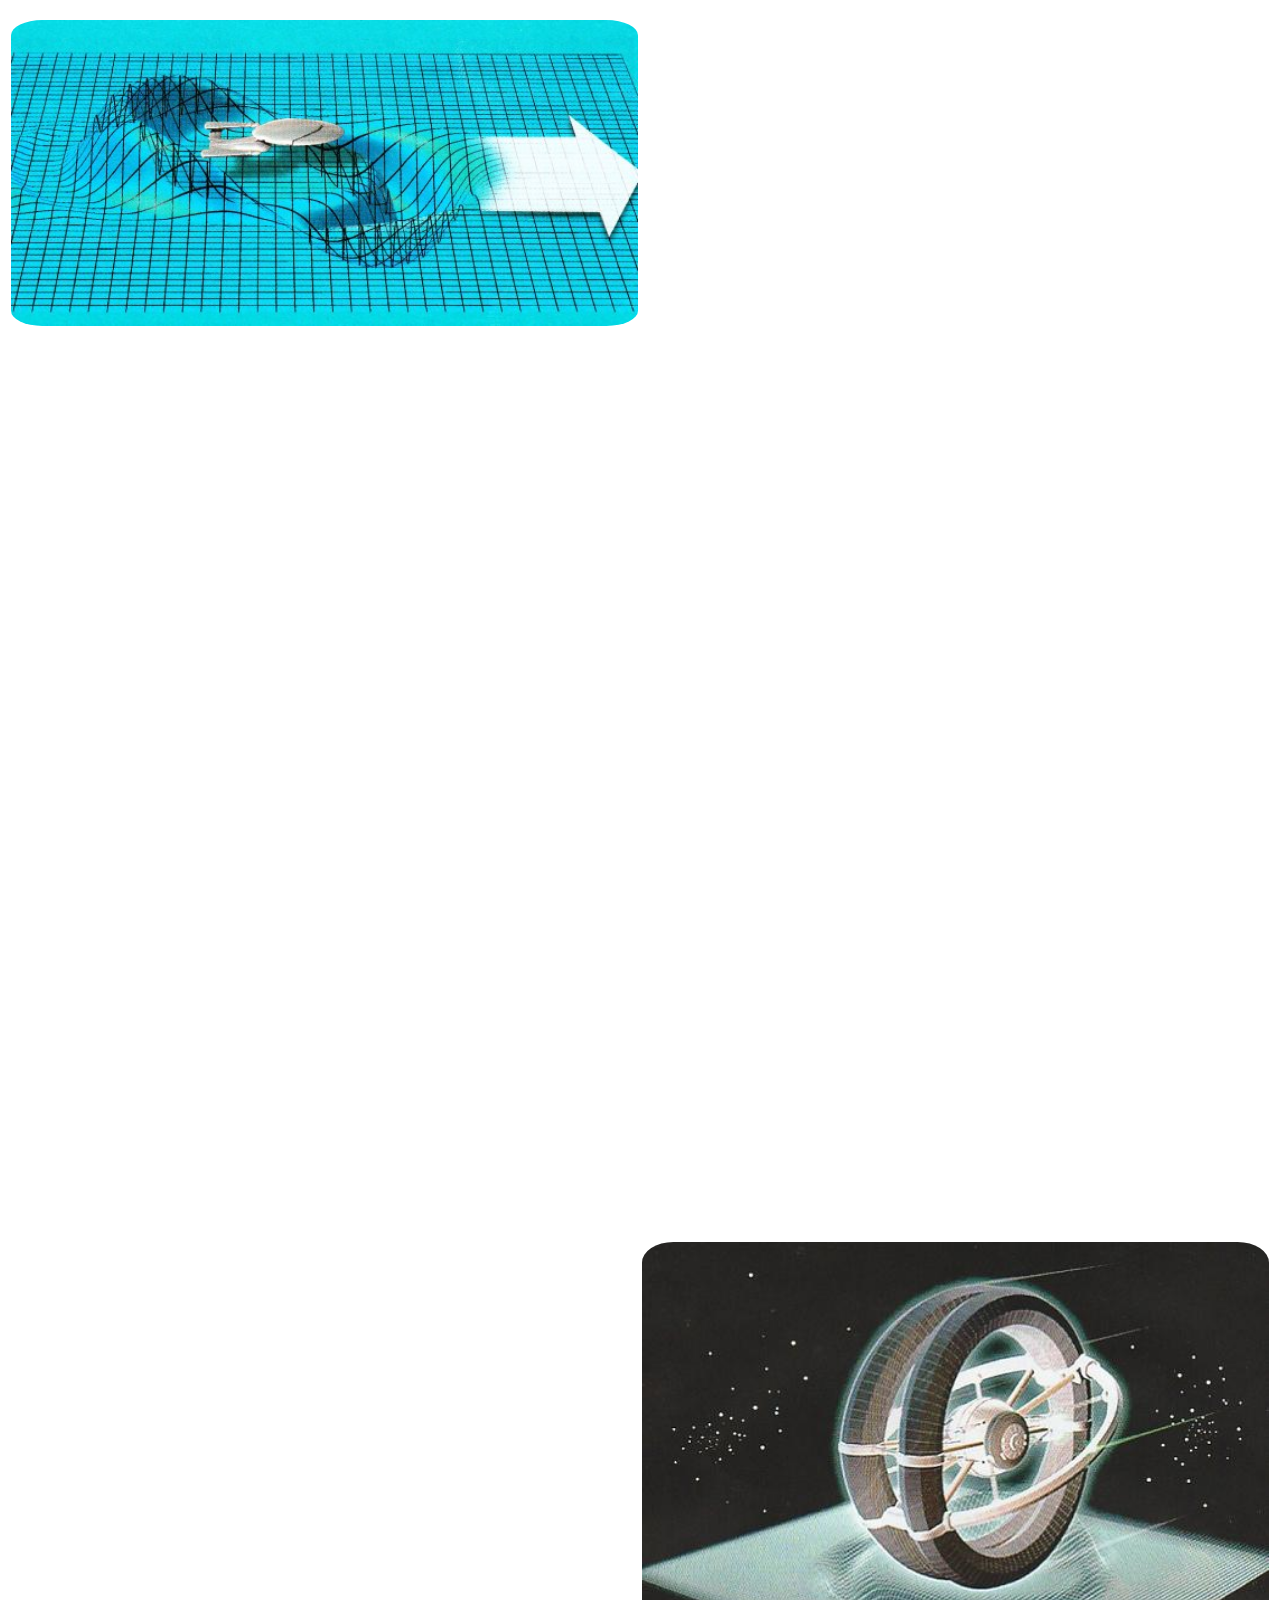
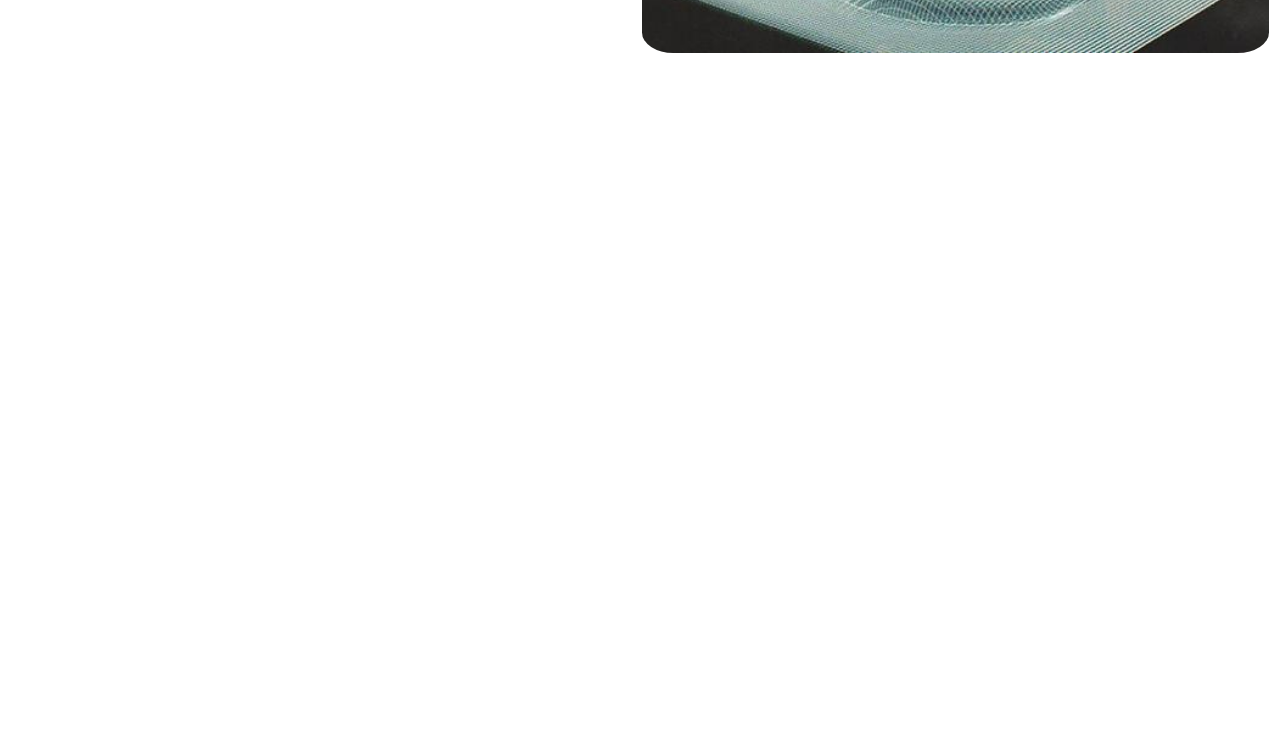
<file: MOS/44.html>
<html>
<head>
<link rel="stylesheet" type="text/css" href="style.css" />
</head>
<body background = back1.jpg>
<table style="width:100%">
  <tr>
    <td colspan="2" align="center"> <h1> ���� ������ </h1> </td>
  </tr>
  <tr>
    <td width = 50%>
    ������ ����������� (warp drive) � ����������� ����������� �������, �� �� ��������� �������� ������ �� �����. ����� ��� ������� ����� ��������� � �������-������������ ������ �� ������ ��������� �����.

������ ����������� �������� ����������� ���� �������� � ��������������� ��������, �� �� ������� ������� �������� �������� ����� � ����� ������������� �������� ����������� ����. �� ����� �� �������� ����� ��������� ����������� ���������, ����� �� ����������� ������� ��� ������������, ������ ����������� �� ����������� ������ ���������� �� ����� �������, ������ ����� ��������� ������� ��������� ����������� ����-������������ ����������, �� ����� �������� (�� ����� �� ������������ ����� ����������� �� ����� � ������ ��������� ��������, ��������� ������������ � �������� ������, �������� ���쳻, ��������� 5� �� ���������� ���������). ����, �������� �������� ������ �� �������� ����������� (���� ��������) ���� ������������ ��������� � ��'������ � ������������ �������.
</td>
    <td width = 50%> <img width = 100% src = warp1.jpg /> </td>
  </tr>
  <tr>
    <td width = 50%> <img width = 100% src = warp2.jpg /> </td>
    <td >
    ���������� ������������ ������ �������� ���� �� ����������� ����������, �� ������� ������ ������� �����������, ���� ������������� ������� ̳����� ������'���� � 1994 ����. �������� ���������� ��������, �� ���� ������ ������� ��������� ����, ��������� ��� ����������� �� �����������, � ��������� ������� ����㳿. ��� �� ����, ��������� ���� ��������, �� ���� ����� ������ ������� ����������� ������ ����� ������������ ��������� ���� � ����㳿, ���� ��������� ������, �� � ������, �� ������ ������� ��������� ���, �� ���� ������������� �������. ��������� ���������� �� ����� �������㳺� 2013 ���� ��������� ����� � ������ NASA.
</td>
  </tr>
  <tr>
    <td class="lool">
      � ����� ������ ������� ������ ����-���������� ����������� � ���������� ������������ ����� � ������ ���������, �������� ���� ��������� ������� �������� �����. ������������ ����������� ����� ������ � ����������������� �� ���. ��� ���� ���� ����� ��������� � ������������ �������, ��������� ���������� �� ����������. ��� ������� ������ ���� ��������� ���������� ������� �����������, � ������������ ���� ��������� ������������, � ������� �� ���������. (� ����� ��� ��������� � ��������� �������� ������ ���������� ��������� ����-���������.)

������������ �������� �����������-D � 9,8 ����, ��� �������������� ����� 9000 ��������� ����� (�� ��������� ������ �� 6 ����� 1 ������). �������� � 1 ���� ��������� �������� ����� � ������ ���������������. �� ���� ������� �� ������������ �������� �������� ���������� 24 �������� ����.

�� ������� �������� ������� ����, ������������� ����-���������� ������� ������� ������������, ������� ����-������� ������������ ��������� ������ ������������ �������� �� ��������� ����������� �������� � ������������, ��������������� ���� �� ����� ����������� ���������. � ���������� ������� ��������� ������-������������ ������, ���������� �������-�������. �������-������ ������������ ������������ �������-���������� �������������� �������-���������� ������� (����. electro-plasma system, EPS) � ���������� ���������, �������, � ���� �������, ����������, ������� ����-����. ������ ����������� � ������� ���� ���������� ������ ��������� ������� (��������, �������� ���������� ����������� ����-��������� �� ����������� ��������-����������� ������������, ����������� �� ��������� ��������� �������� ������� ��� �������������� ������� ��������), �� � ����� ������� ���������� ����������.

�� ��������� ������ ��������� ��������������� ����������� ������� � ���������� �������������, ����������� ��������� � ��� ����� ������� ��������� ��� ���������� ����� ����������� ������������ � ��������, � ��� �������������. �� ����� ����������� ������� ���������� � ���������, ��������� � ��������������� ����� ����������� ������� �����������, ����������� ��������� � �������� ���������� ��� ��������� ������������.
     </td>
    <td width = 50%> <img width = 100% src = warp3.jpg /> </td>
  </tr>
</table>
</body>
</html>
</file>
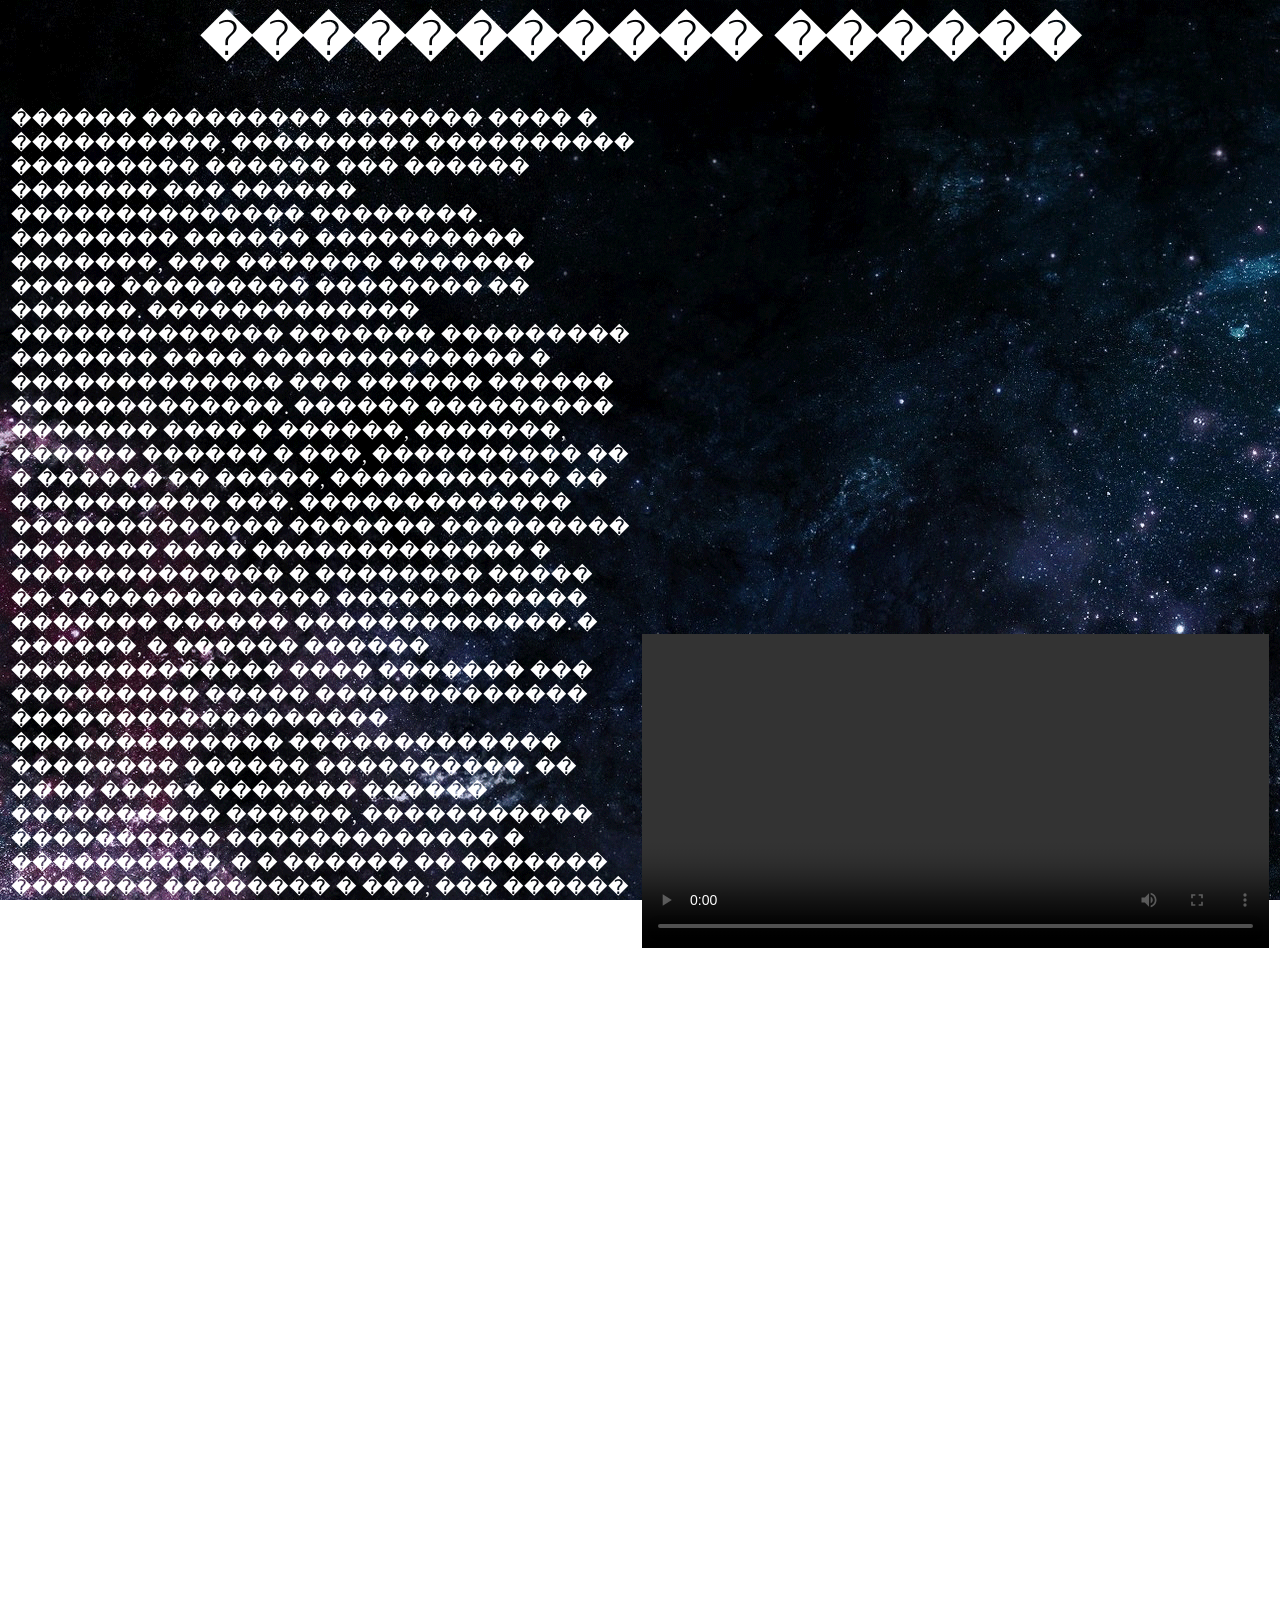
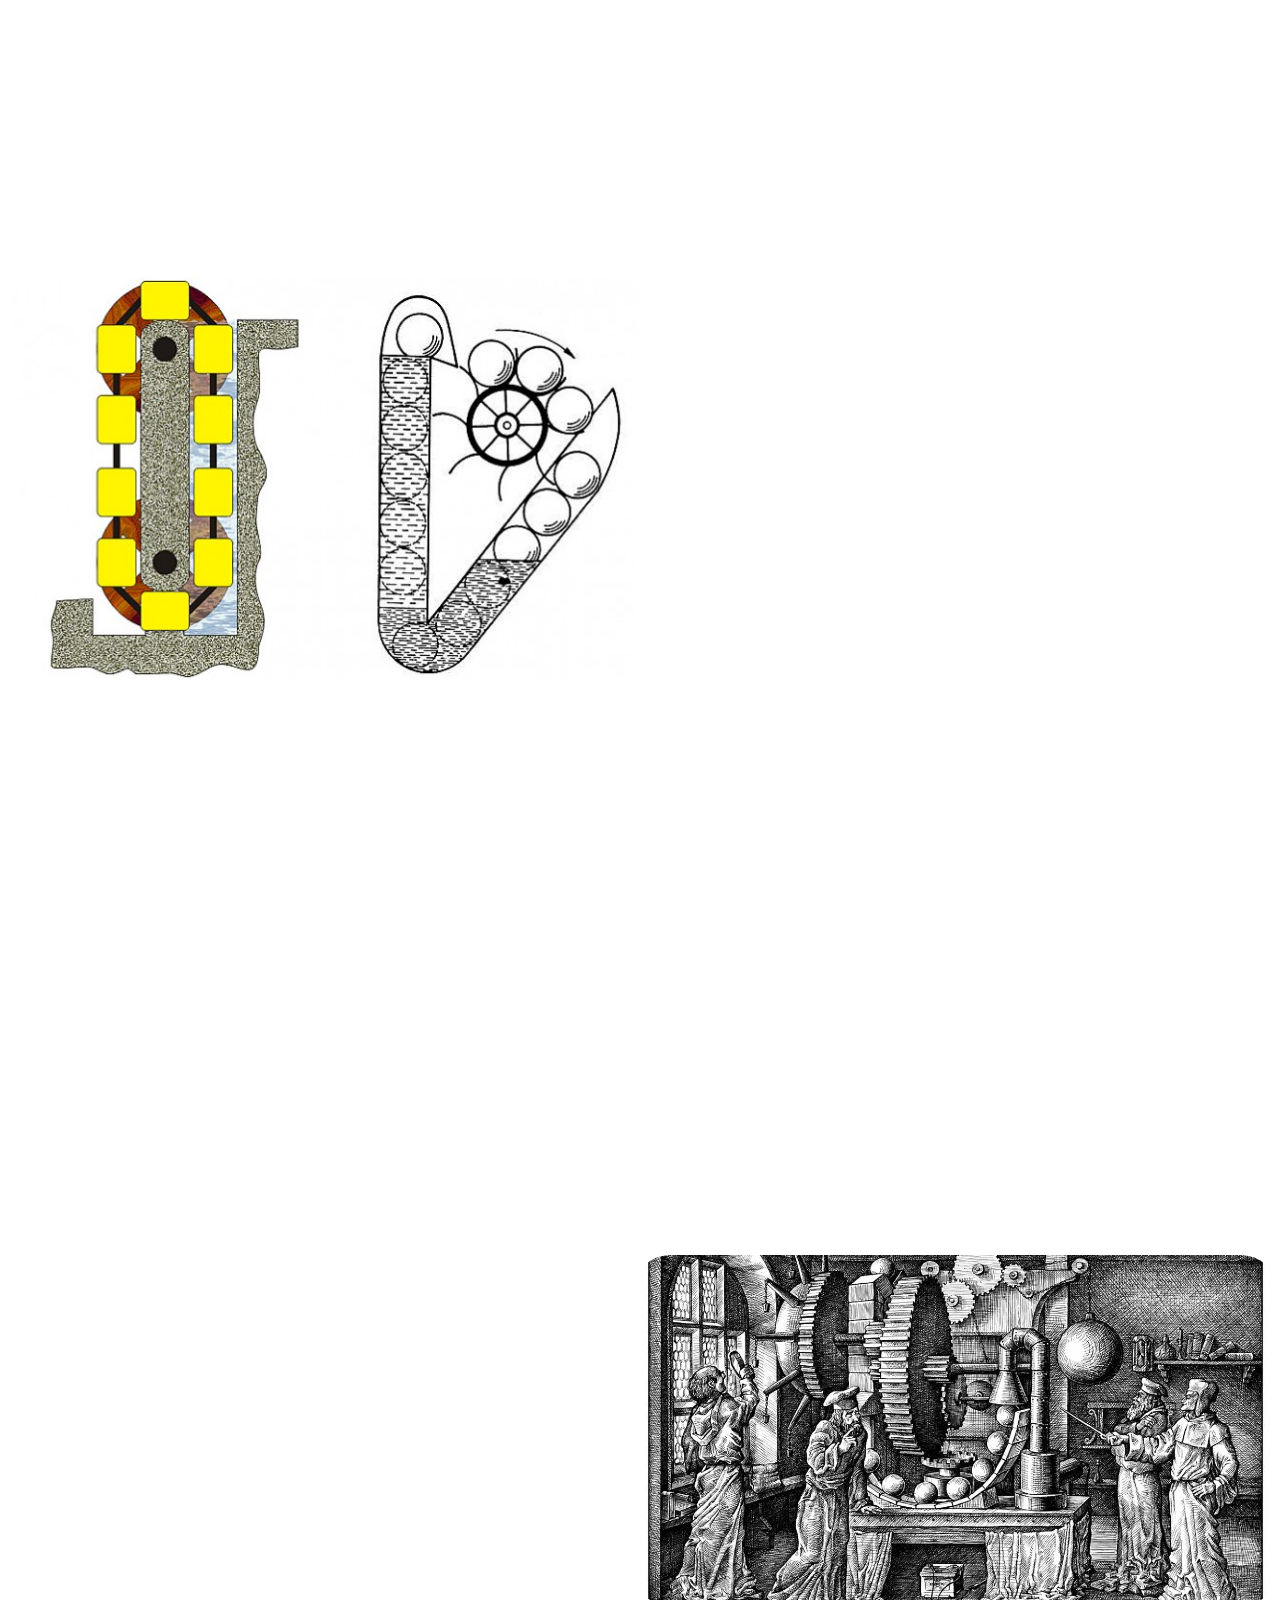
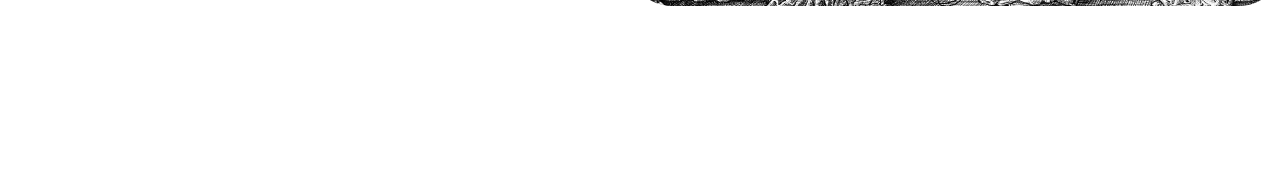
<file: MOS/55.html>
<html>
<head>
<link rel="stylesheet" type="text/css" href="style.css" />
</head>
<body background = back4.gif>
<table style="width:100%">
  <tr>
    <td colspan="2" align="center"> <h1> ����������� ������ </h1> </td>
  </tr>
  <tr>
    <td class="lool" width = 50%>
    ������ ��������� ������� ���� � ����������, ��������� ���������� ��������� ������ ��� ������ ������� ��� ������ �������������� ��������. �������� ������ ���������� �������, ��� ������� ������� ����� ��������� �������� �� ������. ������������� ������������� ������� ��������� ������� ���� ������������� � ������������� ��� ������ ������ �������������.
������ ��������� ������� ���� � ������, �������, ������ ������ � ���, ���������� �� � ������ �� �����, ����������� �� ���������� ���. ������������� ������������� ������� ��������� ������� ���� ������������� � ������������� � �������� ����� �� ������������� ������������ ������� ������ �������������.
� ������, � ������ ������ ������������� ���� ������� ��� ��������� ����� ������������� ������������������ ������������� ������������� �������� ������ ����������. �� ���� ����� ������� ������ ���������� ������, ����������� ���������� ������������� � ����������, � � ������ �� ������� ������� �������� � ���, ��� ������ ��������� �����, � �������� ������� ��������� ����������. � ���������, ������ ������ ������������� ����� ���� �������������� ��� ���� �� ��������� (�������������) ����������:

�������� �������� � ���������� ������� ������������ ����������� ������, ����������� ������������ ������ ������ �� ���� ���������� ��������� ����������.
�������� ��������� � ���������������� ������� ������� �� ����� �������� ��� � ����� ������� ����������.
����� ��������� � ����������� ��������, ���� �� ����� ���������� ���� �����������, ��������� �� ����������� ������ ��������� ������� ����. ������ ��������, ��� ������ ����� ������ ��� ��������� (��� ������ �������� � ������� ������) ����������.
</td>
    <td width = 50%> <video width=100%  controls>
<source src="vid.mp4" type="video/mp4"> </video>
     </td>
  </tr>
  <tr>
    <td width = 50%> <img width = 100% src = dvig2.jpg /> </td>
    <td class="lool">
    ������� ������������ �����, ������� � ������� ������������� ���� ������� ��������� � ������ ������ �������. �� ����� �������������� ������� � ������� ������ ��������� �������. � ����� ������ ��������� � Perpetuum mobile ���������, ��-��������, ����������, ������� �� ������� � ���������� �����, ���������� � ��������� ��������, � ����� ��������� ������� � �������� ��������� XVI �., ���������� � �������, ���� � ��������. � ��������� ����� ���������� ������ ������ ���������� �� ����� ��������� �����. ���, �������� � ���� �������������, ���������� �������� 1150 �., ��������� ����� ������ � ������������� �������� �� ����� ��������, ������ ��������, ���������� ������������ ������. ������� �������� ����� ������� ������������� ��������� ������ ��� ������� �� �������� �������� ��� �������, ����������� ���������, �������������� � �������, ���������� �� ���������� ������. �������� ������������ �������� ������ ������ ������: ������������ ����� ������� ��������� ������, ������ �������� �� ���, ������� �� ���� ����������� ������, ���������� ��������� ���� �� ����. ������ ������� ������� ��������� � ������ ��������� � ����� �������� ��������, �������������� � XIII ����. � XVI�XVII ����� ���� ������� ��������� �������� �������� ������� ���������������. � ��� ����� ������ ����� ���������� �������� ������ ����������, ���������� �� ������������ � ��������� ��������� ����������� �����. ����� �������� �������� �� ����� ���� ������� ������� � �������� ������� ���������.
</td>
  </tr>
  <tr>
    <td>
      � 1775 ���� ��������� �������� ���� ������� ������� �� ������������� ������� ������� ��������� ��-�� ��������� ������������� �� ��������. ��������� ��������� ��� �� ����� ������� �� perpetuum mobile ��� ����� ��� ���. ��� �� �����, � ������������� ��������� ������������� ����������� ������� ��� ����������������� (������ F03B 17/00) � ������������������� (������ H02K 53/00) ������ ����������, ��������� ��������� ��������� ������ ����� ������������� ������ �� ����������� ���� � ����� ������ �� �������, � �� ���������� ��������������.
     </td>
    <td width = 50%> <img width = 100% src = dvig1.jpg /> </td>
  </tr>
</table>
</body>
</html>
</file>
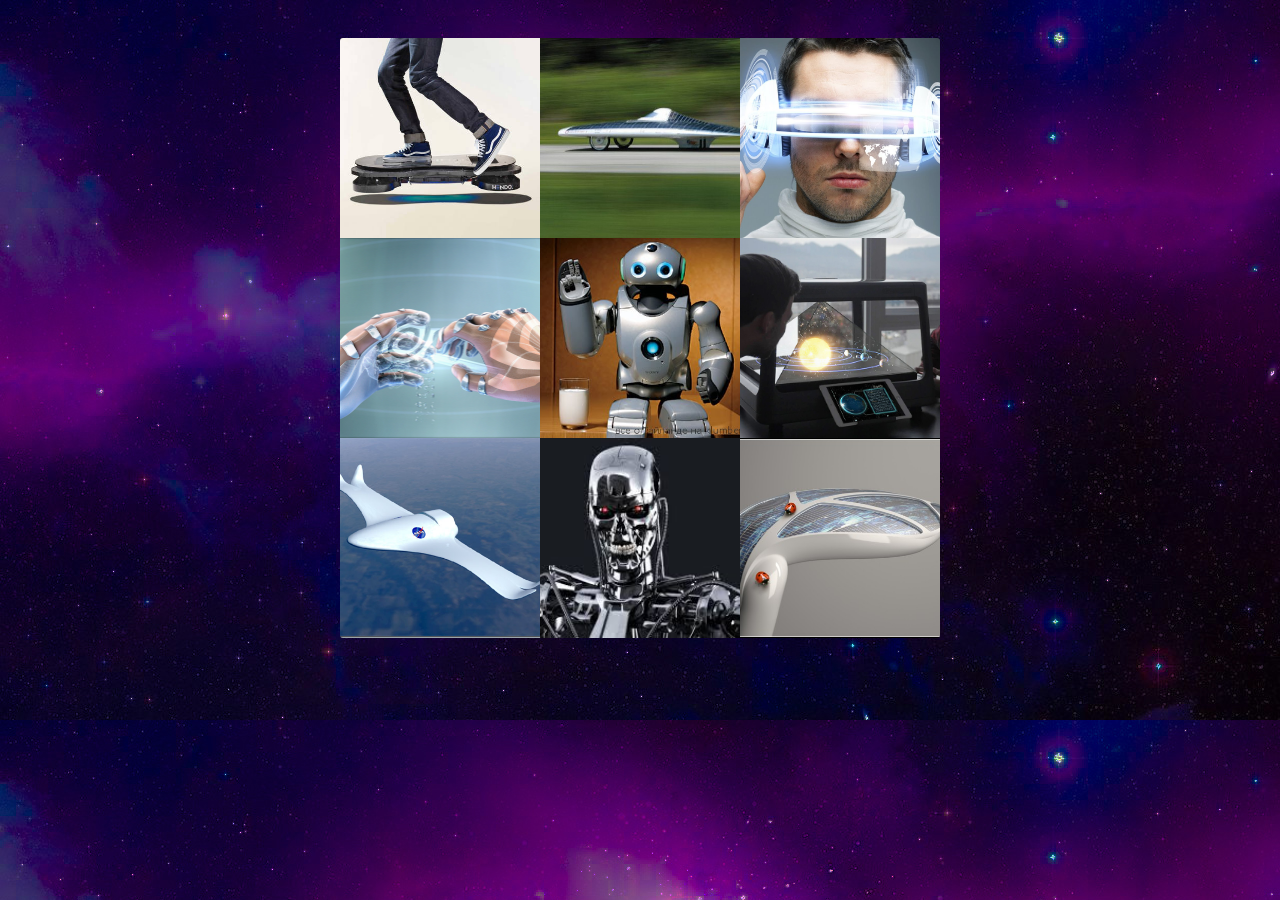
<file: MOS/gal.html>
<!DOCTYPE html>
<html >
<head>
  <meta charset="UTF-8">
  <title>Image gallery with zoom</title>

<body background = back1.jpg>

      <link rel="stylesheet" href="css/style.css">


</head>

<body>
  <div class="gallery">
  <div class="img-w">
    <img src="pic/1.jpg" alt="" /></div>
  <div class="img-w"><img src="pic/2.jpg" alt="" /></div>
  <div class="img-w"><img src="pic/3.jpg" alt="" /></div>
  <div class="img-w"><img src="pic/4.jpg" alt="" /></div>
  <div class="img-w"><img src="pic/5.jpg" alt="" /></div>
  <div class="img-w"><img src="pic/6.jpg" alt="" /></div>
  <div class="img-w"><img src="pic/7.jpg" alt="" /></div>
  <div class="img-w"><img src="pic/8.jpg" alt="" /></div>
  <div class="img-w"><img src="pic/9.jpg" alt="" /></div>
</div>
  <script src='https://cdnjs.cloudflare.com/ajax/libs/jquery/3.1.1/jquery.min.js'></script>

    <script src="js/index.js"></script>

</body>
</html>
</file>
<file: main.css>
body, html {
    background-color: #202020;
}

.header {
    background-color: #333;
    color: #fff;
    padding: 15px;
    text-align: center;
    text-transform: uppercase;
    font-size: larger;
}

.photos {
    display: flex;
    flex-wrap: wrap;
    justify-content: center;
    align-items: center;
    margin: 20px auto;
    width: 90%;
    max-width: 1000px;
}

img {
    width: 100%;
    height: auto;
    margin-top: 10px;
}

.text {
    color: #fff;
    /* text-align: center; */
    font-size: 20px;
    margin: 20px auto;
    width: 90%;
}
</file>
<file: MOS/style.css>
td {
text-align: left;
font-size: 25px;
    color: white;
}
td.lool {
text-align: left;
font-size: 20px;
    color: white;
}

h1 {
  text-align: center;
  font-size: 50px;
      color: white;
}

body {
  background-attachment: fixed;

}

img {
	border-radius: 5%;
	padding: -5px;
}

.button{
 text-decoration:none;
 text-align:center;
 padding:27px 20px;
 border:solid 4px #004F72;
 -webkit-border-radius:28px;
 -moz-border-radius:28px;
 border-radius: 28px;
 font:16px Tahoma, Geneva, sans-serif;
 font-weight:bold;
 color:#E5FFFF;
 background-color:#3BA4C7;
 background-image: -moz-linear-gradient(top, #3BA4C7 0%, #1982A5 100%);
 background-image: -webkit-linear-gradient(top, #3BA4C7 0%, #1982A5 100%);
 background-image: -o-linear-gradient(top, #3BA4C7 0%, #1982A5 100%);
 background-image: -ms-linear-gradient(top, #3BA4C7 0% ,#1982A5 100%);
 filter: progid:DXImageTransform.Microsoft.gradient( startColorstr='#1982A5', endColorstr='#1982A5',GradientType=0 );
 background-image: linear-gradient(top, #3BA4C7 0% ,#1982A5 100%);
 -webkit-box-shadow:0px 0px 2px #bababa, inset 0px 0px 17px #ffffff;
 -moz-box-shadow: 0px 0px 2px #bababa,  inset 0px 0px 17px #ffffff;
 box-shadow:0px 0px 2px #bababa, inset 0px 0px 17px #ffffff;

 text-shadow: 2px 1px 0px #bababa;
 filter: dropshadow(color=#bababa, offx=2, offy=1); }
</file>
<file: MOS/css/style.css>
body {
  padding: 30px 0;
  position: relative;
}

.gallery {
  width: 600px;
  margin: auto;
  border-radius: 3px;
  overflow: hidden;
}

.img-c {
  width: 200px;
  height: 200px;
  float: left;
  position: relative;
  overflow: hidden;
}

.img-w {
  position: absolute;
  width: 100%;
  height: 100%;
  background-size: cover;
  background-position: center;
  cursor: pointer;
  transition: transform ease-in-out 300ms;
}

.img-w img {
  display: none;
}

.img-c {
  transition: width ease 400ms, height ease 350ms, left cubic-bezier(0.4, 0, 0.2, 1) 420ms, top cubic-bezier(0.4, 0, 0.2, 1) 420ms;
}

.img-c:hover .img-w {
  transform: scale(1.08);
  transition: transform cubic-bezier(0.4, 0, 0.2, 1) 450ms;
}

.img-c.active {
  width: 100% !important;
  height: 100% !important;
  position: absolute;
  z-index: 2;
}

.img-c.postactive {
  position: absolute;
  z-index: 2;
  pointer-events: none;
}

.img-c.active.positioned {
  left: 0 !important;
  top: 0 !important;
  transition-delay: 50ms;
}
</file>
